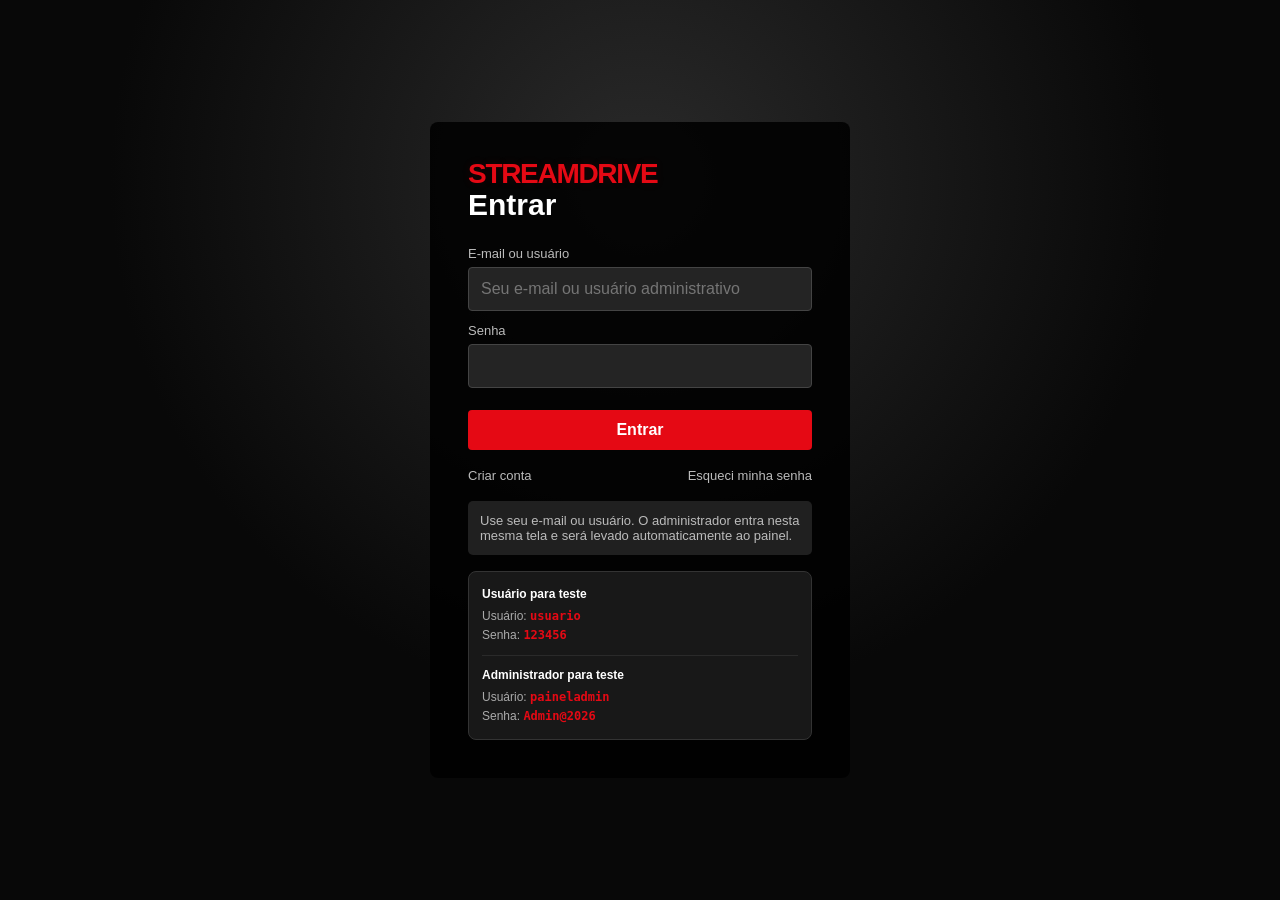
<file: index.html>
<!DOCTYPE html>
<html lang="pt-BR">
<head>
<meta charset="UTF-8">
<meta name="viewport" content="width=device-width, initial-scale=1.0">
<title>StreamDrive</title>
<link rel="stylesheet" href="style.css">
</head>
<body>
<div id="app"></div>
<div id="toast"></div>
<script src="acao.js"></script>
<script src="animacao.js"></script>
<script src="comedia.js"></script>
<script src="series_bates_motel.js"></script>
<script src="series_dr_house.js"></script>
<script src="series_imported.js"></script>
<script src="series_images.js"></script>
<script src="app.js"></script>
</body>
</html>
</file>
<file: style.css>
*{box-sizing:border-box}
:root{--bg:#080808;--panel:#151515;--panel2:#202020;--text:#fff;--muted:#aaa;--red:#e50914;--red2:#b20710}
body{margin:0;background:var(--bg);color:var(--text);font-family:Arial,Helvetica,sans-serif}
button,input,select,textarea{font:inherit}
button{cursor:pointer}
a{color:inherit;text-decoration:none}
.hidden{display:none!important}
.topbar{height:68px;background:rgba(0,0,0,.94);display:flex;align-items:center;gap:24px;padding:0 4%;position:sticky;top:0;z-index:20;border-bottom:1px solid #222}
.logo{font-size:25px;font-weight:900;color:var(--red);letter-spacing:-1px;background:none;border:0;padding:0;cursor:pointer;white-space:nowrap}.logo:hover{filter:brightness(1.18);transform:scale(1.02)}
.nav{display:flex;gap:16px;align-items:center;flex:1}
/* Menus de categorias estilo streaming/Netflix: as categorias são geradas
   automaticamente a partir do catálogo e separadas por Filmes e Séries. */
.main-nav{height:100%}
.nav-menu{position:relative;height:100%;display:flex;align-items:center}
.nav-menu-trigger{height:100%;display:flex;align-items:center;gap:5px!important}
.nav-chevron{font-size:11px;color:#888;transition:transform .2s ease}
.nav-menu:hover .nav-chevron,.nav-menu:focus-within .nav-chevron{transform:rotate(180deg);color:#fff}
.nav-dropdown{
 position:absolute;top:calc(100% + 1px);left:50%;transform:translate(-50%,-8px);
 min-width:230px;max-width:360px;padding:12px;background:rgba(18,18,18,.40);backdrop-filter:blur(12px);-webkit-backdrop-filter:blur(12px);
 border:1px solid #2d2d2d;border-top:2px solid var(--red);border-radius:0 0 7px 7px;
 box-shadow:0 18px 45px rgba(0,0,0,.65);display:grid;grid-template-columns:1fr;
 gap:4px;opacity:0;visibility:hidden;pointer-events:none;transition:opacity .16s ease,transform .16s ease,visibility .16s ease;
 z-index:120;
}
.nav-menu:hover .nav-dropdown,.nav-menu:focus-within .nav-dropdown{
 opacity:1;visibility:visible;pointer-events:auto;transform:translate(-50%,0)
}
.nav-category-item{
 border:0;background:transparent;color:#ddd;text-align:left;padding:11px 10px;border-radius:4px;
 font-size:14px;white-space:nowrap;overflow:hidden;text-overflow:ellipsis
}
.nav-category-item:hover{background:#2a2a2a;color:#fff}
.nav-category-empty{grid-column:1/-1;color:#777;padding:10px;font-size:13px}
@media(max-width:900px){
 .nav-dropdown{left:0;transform:translateY(-8px)}
 .nav-menu:hover .nav-dropdown,.nav-menu:focus-within .nav-dropdown{transform:translateY(0)}
}
.nav button{background:none;border:0;color:#ddd}
.nav button:hover,.nav button.active{color:#fff}
.search{background:#171717;border:1px solid #444;color:#fff;border-radius:4px;padding:10px 12px;width:220px}
.avatar{width:34px;height:34px;border-radius:5px;background:var(--red);display:grid;place-items:center;font-weight:700}

/* Menu lateral de opções */
.top-profile{width:36px;height:36px;padding:0;border:2px solid #333;border-radius:50%;overflow:hidden;background:#222;display:grid;place-items:center;flex:0 0 auto;box-shadow:0 0 0 1px rgba(255,255,255,.04)}
.top-profile img{width:100%;height:100%;object-fit:cover;display:block}
.top-profile span{width:100%;height:100%;display:grid;place-items:center;font-size:13px;font-weight:800;color:#fff;background:#e50914}
.options-btn{width:42px;height:42px;border:1px solid #333;border-radius:7px;background:#171717;display:flex;align-items:center;justify-content:center;gap:3px;padding:0;flex-direction:column}
.options-btn span{width:4px;height:4px;border-radius:50%;background:#fff;display:block}
.options-btn:hover{background:#292929;border-color:#555}
.options-overlay{position:fixed;inset:0;background:rgba(0,0,0,.62);z-index:80;backdrop-filter:blur(2px)}
.options-drawer{position:fixed;top:0;right:0;width:min(340px,88vw);height:100vh;background:#111;border-left:1px solid #333;box-shadow:-20px 0 70px rgba(0,0,0,.65);z-index:90;transform:translateX(105%);transition:transform .25s ease;display:flex;flex-direction:column;padding:22px}
.options-drawer.open{transform:translateX(0)}
.options-drawer-head{display:flex;align-items:center;justify-content:space-between;gap:15px;padding-bottom:20px;border-bottom:1px solid #292929}
.options-drawer-head h2{margin:0;font-size:24px}
.drawer-close{background:transparent;border:0;color:#ddd;font-weight:700;padding:8px 0}
.drawer-close:hover{color:#fff}
.drawer-profile{display:flex;align-items:center;gap:13px;padding:22px 0;border-bottom:1px solid #292929}
.drawer-profile .profile-avatar{width:58px;height:58px;margin:0;border-radius:8px;font-size:18px;flex:0 0 auto}
.drawer-profile .profile-avatar img,.drawer-profile > img{width:58px;height:58px;object-fit:cover;display:block}
.drawer-profile strong{display:block;font-size:16px}
.drawer-profile small{display:block;color:#888;margin-top:4px}
.drawer-option{width:100%;border:0;background:#1a1a1a;color:#fff;text-align:left;border-radius:6px;padding:15px 14px;margin-top:10px;display:flex;align-items:center;gap:12px;font-weight:700}
.drawer-option:hover{background:#292929}
.drawer-logout{margin-top:18px;color:#fff}
.drawer-back{margin-top:auto;background:#222;color:#ddd}
.drawer-back:hover{background:#333}
@media(max-width:700px){.topbar{gap:10px;padding:0 3%}.nav{display:none}.search{width:auto;flex:1;min-width:80px}.top-profile{width:34px;height:34px}.options-btn{width:38px;height:38px}}
.hero{min-height:640px;position:relative;overflow:hidden;background:#080808}
.hero-preview{min-height:640px;padding:90px 5% 55px;display:flex;align-items:end;justify-content:space-between;gap:30px;position:relative;overflow:hidden;background:#080808 url('https://images.unsplash.com/photo-1485846234645-a62644f84728?auto=format&fit=crop&w=1800&q=85') center/cover no-repeat;animation:heroPreviewIn .45s ease}
.hero-preview-video{position:absolute;inset:0;width:100%;height:100%;object-fit:cover;display:block;pointer-events:none;background:#080808}
.hero-preview-overlay{position:absolute;inset:0;z-index:1;background:linear-gradient(90deg,#080808 0%,rgba(8,8,8,.88) 28%,rgba(8,8,8,.28) 68%,#080808 100%),linear-gradient(0deg,#080808 0%,transparent 55%)}
.hero-content{max-width:650px;position:relative;z-index:2}
.preview-label{display:inline-flex;align-items:center;gap:8px;color:#fff;font-size:12px;font-weight:800;letter-spacing:1.5px;margin-bottom:12px}
.preview-dot{width:8px;height:8px;border-radius:50%;background:#e50914;box-shadow:0 0 12px rgba(229,9,20,.8)}
.preview-badge{position:relative;z-index:2;align-self:flex-end;margin:0 4% 0 0;display:flex;flex-direction:column;gap:5px;min-width:190px;padding:12px 16px;border-left:3px solid #e50914;background:rgba(0,0,0,.58);backdrop-filter:blur(5px);border-radius:3px;color:#fff;box-shadow:0 8px 30px rgba(0,0,0,.35)}
.preview-badge span{font-size:10px;letter-spacing:2px;color:#bbb;font-weight:800}
.preview-badge strong{font-size:15px;white-space:nowrap;overflow:hidden;text-overflow:ellipsis}
@keyframes heroPreviewIn{from{opacity:.35;transform:scale(1.02)}to{opacity:1;transform:scale(1)}}
.kicker{color:#bbb;text-transform:uppercase;font-size:13px;letter-spacing:2px}
.hero h1{font-size:48px;margin:10px 0}
.hero p{font-size:17px;color:#ddd;line-height:1.55}
.btn{border:0;border-radius:4px;padding:11px 18px;font-weight:700}
.btn-red{background:var(--red);color:#fff}
.btn-light{background:#fff;color:#111}
.btn-dark{background:#333;color:#fff}
.actions{display:flex;gap:10px;flex-wrap:wrap}
.container{padding:30px 4% 60px}
.section-title{font-size:21px;margin:28px 0 14px}
.cards{display:grid;grid-template-columns:repeat(auto-fill,minmax(170px,1fr));gap:15px}
.card{background:#151515;border-radius:5px;overflow:hidden;transition:.2s;min-width:0}
.card:hover{transform:scale(1.03);background:#202020}
.poster{width:100%;aspect-ratio:2/3;object-fit:cover;background:#222}
.card-body{padding:11px}
.card-title{font-weight:700;white-space:nowrap;overflow:hidden;text-overflow:ellipsis}
.meta{color:var(--muted);font-size:12px;margin-top:6px}
.card-actions{display:flex;gap:6px;margin-top:9px}
.small-btn{background:#333;border:0;color:#fff;border-radius:3px;padding:7px 9px;font-size:12px}
.login-page{min-height:100vh;display:grid;place-items:center;background:radial-gradient(circle at 50% 20%,#2a2a2a,#080808 55%)}
.login-box{width:min(420px,92vw);background:rgba(0,0,0,.88);padding:38px;border-radius:8px}
.login-box h1{font-size:30px;margin:0 0 24px}
.field{margin:12px 0}
.field label{display:block;color:#bbb;font-size:13px;margin-bottom:6px}
.field input,.field select,.field textarea{width:100%;background:#242424;border:1px solid #444;color:#fff;border-radius:4px;padding:12px}
.login-box .btn{width:100%;margin-top:10px}
.login-links{display:flex;justify-content:space-between;gap:8px;margin-top:18px;font-size:13px;color:#bbb}
.login-links button{background:none;border:0;color:#bbb;padding:0}
.login-links button:hover{color:#fff}
.notice{background:#202020;border-radius:5px;padding:12px;color:#bbb;font-size:13px;margin-top:18px}
.modal{position:fixed;inset:0;background:rgba(0,0,0,.75);z-index:50;display:grid;place-items:center;padding:20px}
.modal-box{background:#181818;width:min(760px,95vw);max-height:90vh;overflow:auto;border-radius:8px;padding:24px}
.modal-head{display:flex;justify-content:space-between;align-items:center}
.close{background:#333;border:0;color:#fff;border-radius:50%;width:34px;height:34px}
.detail{display:grid;grid-template-columns:220px 1fr;gap:24px}
.detail img{width:100%;border-radius:5px}
.video{width:100%;aspect-ratio:16/9;border:0;border-radius:5px;background:#000}
.profile-grid{display:grid;grid-template-columns:repeat(auto-fill,minmax(150px,1fr));gap:18px}
.profile{background:#1c1c1c;border:1px solid #333;border-radius:7px;padding:18px;text-align:center;cursor:pointer}
.profile-avatar{width:110px;height:110px;border-radius:8px;background:#242424;display:grid;place-items:center;font-size:30px;font-weight:800;margin:auto auto 12px;overflow:hidden}.profile-avatar img,.profile-preview-large img,.avatar-option img{width:100%;height:100%;object-fit:cover;display:block}
.admin-wrap{padding:30px 4%}
.admin-grid{display:grid;grid-template-columns:1fr 1.5fr;gap:22px}
.panel{background:var(--panel);border:1px solid #292929;border-radius:7px;padding:20px}
.table-wrap{overflow:auto}
table{width:100%;border-collapse:collapse}
th,td{padding:11px 8px;border-bottom:1px solid #303030;text-align:left;vertical-align:middle}
th{color:#bbb;font-size:13px}
td{font-size:14px}
.status{padding:7px 10px;background:#202020;border-radius:4px;color:#bbb}
.empty{padding:35px;color:#888;text-align:center;background:#111;border-radius:6px}
.footer{padding:30px 4%;color:#777;border-top:1px solid #222}
@media(max-width:800px){.nav{display:none}.search{width:150px}.hero{min-height:500px}.hero h1{font-size:34px}.detail{grid-template-columns:1fr}.admin-grid{grid-template-columns:1fr}}

/* Gerenciador de séries e episódios */
.series-manager{margin-top:18px;padding:16px;background:#111;border:1px solid #303030;border-radius:7px}
.manager-head,.season-head,.episode-editor-head{display:flex;justify-content:space-between;align-items:center;gap:12px}
.manager-head h3{margin:0}
.form-help{color:#999;font-size:13px;line-height:1.5}
.season-editor{margin-top:14px;padding:14px;background:#1b1b1b;border:1px solid #383838;border-radius:6px}
.season-head{padding-bottom:10px;border-bottom:1px solid #303030}
.season-head label{display:block;color:#bbb;font-size:12px;margin-bottom:5px}
.season-number{width:130px;background:#242424;border:1px solid #444;color:#fff;border-radius:4px;padding:9px}
.episodes-editor{display:grid;gap:10px;margin:12px 0}
.episode-editor{padding:12px;background:#242424;border:1px solid #3a3a3a;border-radius:5px}
.episode-editor-head{margin-bottom:10px}
.episode-editor-head b{color:#ddd}
.episode-fields{display:grid;grid-template-columns:120px 1fr;gap:10px}
.episode-editor label{display:block;color:#bbb;font-size:12px;margin-bottom:5px}
.episode-editor input,.episode-editor textarea{width:100%;background:#181818;border:1px solid #444;color:#fff;border-radius:4px;padding:10px}
.danger-btn{background:#4a2020}
.series-detail{display:grid;grid-template-columns:220px 1fr;gap:24px;margin-top:20px}
.series-poster{width:100%;border-radius:5px;display:block}
.series-synopsis{color:#ddd;line-height:1.6}
.series-controls{display:flex;gap:12px;align-items:end;margin-bottom:14px}
.series-controls label{display:block;color:#bbb;font-size:13px}
.series-controls select{display:block;margin-top:6px;min-width:190px;background:#242424;border:1px solid #444;color:#fff;border-radius:4px;padding:10px}
.episode-list{display:grid;gap:7px;max-height:260px;overflow:auto;margin-bottom:16px}
.episode-item{display:grid;grid-template-columns:72px 1fr;text-align:left;gap:8px;background:#222;border:1px solid #333;color:#ddd;border-radius:5px;padding:10px 12px}
.episode-item:hover,.episode-item.active{background:#333;border-color:#666;color:#fff}
.episode-number{font-weight:700;color:#bbb}
.episode-name{white-space:nowrap;overflow:hidden;text-overflow:ellipsis}
.episode-selected{padding-top:8px}
.episode-selected h3{margin:6px 0 8px}
.episode-selected p{color:#bbb;line-height:1.5}
@media(max-width:800px){
 .series-detail{grid-template-columns:1fr}
 .series-poster{max-width:220px}
 .episode-fields{grid-template-columns:1fr}
 .manager-head,.season-head{align-items:flex-start;flex-direction:column}
}

/* Gerenciamento de perfis e avatares */
.profile-page{min-height:100vh;background:radial-gradient(circle at 50% 10%,#222,#080808 55%);padding:24px 4% 60px}
.profile-page-head{display:flex;align-items:center;justify-content:space-between;gap:15px;margin-bottom:45px}
.profile-page-head .logo{margin:auto}
.profile-page-body{width:min(900px,100%);margin:auto;text-align:center}
.profile-page-body h1{font-size:38px;margin:0 0 8px}
.profile-subtitle{color:#aaa;margin:0 0 30px}
.profile-actions{margin:25px 0}
.profile-manage{position:relative;padding:20px 14px}
.profile-manage:hover{transform:translateY(-2px)}
.profile-card-actions{display:flex;gap:6px;justify-content:center;flex-wrap:wrap;margin-top:14px}
.profile-editor{max-width:760px;margin:25px auto 0;text-align:left;background:#111;border:1px solid #333;border-radius:10px;padding:24px;box-shadow:0 20px 70px rgba(0,0,0,.55)}
.profile-editor-head{display:grid;grid-template-columns:auto 1fr auto;align-items:center;gap:16px;margin-bottom:18px}.profile-editor-head h2{text-align:center}.editor-back{background:transparent;border:0;color:#fff;font-size:15px;cursor:pointer;padding:8px 0}.profile-preview-large{width:130px;height:130px;border-radius:10px;background:#222;margin:5px auto 20px;overflow:hidden;display:grid;place-items:center;font-size:34px;font-weight:800}
.profile-editor-head h2{margin:0}
.close-editor{background:#333;border:0;color:#fff;border-radius:50%;width:32px;height:32px;font-size:20px}
.avatar-label{display:block;color:#bbb;font-size:13px;margin:18px 0 8px}
.avatar-picker{display:grid;grid-template-columns:repeat(auto-fill,minmax(86px,1fr));gap:12px}.avatar-option{height:86px;overflow:hidden;display:grid;place-items:center}
.avatar-option{border:1px solid #3a3a3a;background:#242424;border-radius:8px;font-size:22px;transition:.15s;cursor:pointer}
.avatar-option:hover,.avatar-option.selected{border-color:#fff;background:#333;transform:scale(1.04)}
.profile-editor-actions{display:flex;gap:10px;margin-top:20px}
.profile-editor-actions .btn{flex:1}
.danger-btn{background:#4a2020!important}

/* Acesso direto ao player pelas miniaturas */
.poster-clickable{cursor:pointer}
.poster-clickable:hover{filter:brightness(1.08)}
.player-head{gap:18px}
.modal-back{background:#333;border:0;color:#fff;border-radius:5px;padding:10px 14px;font-weight:700;cursor:pointer;white-space:nowrap}
.modal-back:hover{background:#444}
.player-wrap{margin-top:18px;background:#000;border-radius:7px;overflow:hidden}
.video-large{display:block;width:100%;min-height:420px;aspect-ratio:16/9}
.player-empty{min-height:300px;display:grid;place-items:center;margin:0;border-radius:0}
.player-info{display:grid;grid-template-columns:110px 1fr;gap:18px;margin-top:18px;align-items:start}
.player-info img{width:110px;height:160px;object-fit:cover;border-radius:5px}
@media(max-width:700px){.player-head{align-items:flex-start}.modal-back{font-size:12px;padding:8px 10px}.video-large{min-height:240px}.player-info{grid-template-columns:80px 1fr}.player-info img{width:80px;height:115px}}

/* Player em estilo Netflix */
.modal-player-mode{padding:0!important;background:#000!important;place-items:stretch!important}
.modal-player-mode .netflix-player-box{width:100vw;max-width:none;height:100vh;max-height:none;padding:0;border-radius:0;background:#000;overflow:hidden}
.netflix-player{position:relative;width:100%;height:100%;min-height:100vh;background:#000;overflow:hidden}
.netflix-video{position:absolute;inset:0;background:#000;display:grid;place-items:center}
.netflix-video .video-large{width:100%;height:100%;min-height:0;aspect-ratio:auto;border:0;border-radius:0;background:#000}
.netflix-video .player-empty{width:100%;height:100%;min-height:100%;background:#111}
.netflix-gradient{position:absolute;inset:0;pointer-events:none;background:linear-gradient(to bottom,rgba(0,0,0,.72) 0%,rgba(0,0,0,.18) 18%,rgba(0,0,0,0) 45%,rgba(0,0,0,.25) 60%,rgba(0,0,0,.96) 100%)}
.netflix-back{position:absolute;z-index:20;top:28px;right:5%;background:rgba(0,0,0,.62);backdrop-filter:blur(6px);border:1px solid rgba(255,255,255,.25);color:#fff;border-radius:50px;padding:11px 18px;font-size:15px;font-weight:700;cursor:pointer;transition:opacity .25s ease,visibility .25s ease,background .2s ease,transform .2s ease}
.netflix-back:focus-visible{outline:2px solid #fff;outline-offset:3px}
.netflix-player-hotzone{display:none}
/* Captura movimento somente quando o player está oculto. Isso permite
   revelar os controles mesmo quando o vídeo é um iframe externo. */
.netflix-player-motion-capture{display:none;position:absolute;inset:0;z-index:19;background:transparent;cursor:default}
.netflix-player.player-motion-capture .netflix-player-motion-capture{display:block}
.netflix-back:hover{background:rgba(255,255,255,.16);transform:translateX(-2px)}
.netflix-details{position:absolute;z-index:4;left:5%;bottom:7%;width:min(650px,88vw);color:#fff;text-shadow:0 2px 8px rgba(0,0,0,.75)}
.netflix-details h1{font-size:clamp(28px,4vw,52px);line-height:1.05;margin:7px 0 12px;font-weight:800}
.netflix-kicker{font-size:13px;letter-spacing:2px;font-weight:800;color:#ddd;text-transform:uppercase}
.netflix-meta{color:#ddd;font-size:14px;font-weight:700;margin-bottom:12px}
.netflix-details p{color:#eee;line-height:1.55;font-size:15px;max-width:620px;margin:0 0 18px}
.netflix-list-btn{background:#fff;color:#111;border:0;border-radius:5px;padding:11px 17px;font-weight:800;cursor:pointer;box-shadow:0 3px 12px rgba(0,0,0,.4)}
.netflix-list-btn:hover{background:#ddd}
@media(max-width:700px){
 .netflix-back{top:16px;right:16px;font-size:13px;padding:9px 14px}
 .netflix-player-hotzone{height:85px}
 .netflix-details{left:6%;bottom:5%;width:88vw}
 .netflix-details h1{font-size:28px}
 .netflix-details p{font-size:13px;max-height:82px;overflow:hidden}
}

/* Interface do player: desaparece quando o vídeo fica parado e volta ao mover o mouse */
.netflix-ui{opacity:1;visibility:visible;transition:opacity .25s ease,visibility .25s ease}
.netflix-player.player-ui-hidden .netflix-ui{opacity:0;visibility:hidden;pointer-events:none}
.netflix-player.player-ui-hidden{cursor:none}
.netflix-player.player-ui-hidden .netflix-player-motion-capture{cursor:default}
@media (hover:none){.netflix-player.player-ui-hidden{cursor:auto}.netflix-player-motion-capture{display:none!important}}

/* Fileiras de categorias da Home — visual inspirado em streaming/Netflix */
/* Fileira dinâmica de títulos reproduzidos recentemente */
.recently-watched-row{margin-bottom:42px}
.recently-watched-row .section-title::before{content:"↻";display:inline-block;margin-right:8px;color:#e50914;font-size:.9em}

.category-row{position:relative;margin:0 0 38px}
.section-heading{display:flex;align-items:center;justify-content:space-between;gap:16px;margin-bottom:14px}
.section-heading .section-title{margin:0;font-size:22px;font-weight:800;letter-spacing:-.2px}
.category-arrows{display:flex;gap:7px;opacity:0;transform:translateY(3px);pointer-events:none;transition:opacity .2s ease,transform .2s ease}
.category-row:hover .category-arrows,.category-row:focus-within .category-arrows{opacity:1;transform:translateY(0);pointer-events:auto}
.carousel-arrow{width:40px;height:40px;border:1px solid rgba(255,255,255,.18);background:rgba(18,18,18,.9);color:#fff;border-radius:5px;font-size:29px;line-height:1;display:grid;place-items:center;transition:.18s ease;box-shadow:0 5px 18px rgba(0,0,0,.35)}
.carousel-arrow:hover:not(:disabled){background:#e50914;border-color:#e50914;transform:scale(1.06)}
.carousel-arrow:disabled{opacity:.28;cursor:not-allowed}
.category-viewport{overflow:visible;width:100%;position:relative}
.category-viewport:before,.category-viewport:after{content:"";position:absolute;top:0;bottom:0;width:42px;z-index:4;pointer-events:none;opacity:0;transition:opacity .2s ease}
.category-viewport:before{left:0;background:linear-gradient(90deg,var(--bg),transparent)}
.category-viewport:after{right:0;background:linear-gradient(270deg,var(--bg),transparent)}
.category-row:hover .category-viewport:before,.category-row:hover .category-viewport:after{opacity:.45}
.category-carousel{display:flex;width:100%;transition:transform .32s cubic-bezier(.2,.7,.2,1);will-change:transform}
.carousel-page{flex:0 0 100%;display:grid;grid-template-columns:repeat(9,minmax(0,1fr));gap:16px}
.carousel-page .card{min-width:0;position:relative;z-index:1;box-shadow:0 3px 12px rgba(0,0,0,.25);transition:transform .22s ease,box-shadow .22s ease,background .22s ease}
.carousel-page .card:hover{transform:scale(1.075);z-index:8;box-shadow:0 16px 35px rgba(0,0,0,.65);background:#202020}
.carousel-page .card .poster{transition:transform .28s ease,filter .22s ease}
.carousel-page .card:hover .poster{transform:scale(1.035);filter:brightness(1.08)}
.category-more-wrap{text-align:right;margin-top:10px}
.category-more{background:transparent;border:0;color:#bbb;font-size:14px;font-weight:800;padding:6px 2px;cursor:pointer;transition:color .18s ease,transform .18s ease}
.category-more:hover{color:#fff;text-decoration:underline;transform:translateX(2px)}
.category-page-container{padding-top:25px}
.category-page{padding:5px 0 45px}
.category-page-head{display:flex;align-items:flex-start;gap:24px;margin-bottom:28px}
.category-page-head h1{font-size:clamp(30px,4vw,46px);margin:4px 0 5px}
.category-page-head p{margin:0;color:#999}
.netflix-kicker{color:#e50914;font-size:11px;font-weight:900;letter-spacing:2px}
.category-back{border:1px solid #444;background:#181818;color:#fff;border-radius:5px;padding:11px 16px;font-weight:700;white-space:nowrap}
.category-back:hover{background:#292929}
.category-all-grid{display:grid;grid-template-columns:repeat(6,minmax(0,1fr));gap:18px}
@media(max-width:1400px){
 .carousel-page{grid-template-columns:repeat(7,minmax(0,1fr))}
 .category-all-grid{grid-template-columns:repeat(5,minmax(0,1fr))}
}
@media(max-width:1100px){
 .carousel-page{grid-template-columns:repeat(5,minmax(0,1fr))}
 .category-all-grid{grid-template-columns:repeat(4,minmax(0,1fr))}
}
@media(max-width:800px){
 .carousel-page{grid-template-columns:repeat(3,minmax(0,1fr));gap:10px}
 .category-all-grid{grid-template-columns:repeat(3,minmax(0,1fr));gap:12px}
 .category-page-head{gap:14px}
}
@media(max-width:500px){
 .section-heading{margin-bottom:10px}
 .carousel-arrow{width:34px;height:34px;font-size:24px}
 .carousel-page{grid-template-columns:repeat(2,minmax(0,1fr));gap:9px}
 .category-all-grid{grid-template-columns:repeat(2,minmax(0,1fr));gap:10px}
 .category-page-head{flex-direction:column}
 .category-back{align-self:flex-start}
}


/* Prévia principal: maior, com várias opções e navegação lateral */
.hero-preview{
  min-height:640px;
  padding-bottom:55px;
}
.hero-preview-arrow{
  position:absolute;
  z-index:5;
  top:50%;
  transform:translateY(-50%);
  width:48px;
  height:82px;
  border:1px solid rgba(255,255,255,.16);
  background:rgba(0,0,0,.42);
  color:#fff;
  border-radius:5px;
  font-size:52px;
  line-height:1;
  display:grid;
  place-items:center;
  cursor:pointer;
  opacity:.55;
  transition:opacity .2s,background .2s,transform .2s;
  backdrop-filter:blur(5px);
}
.hero-preview-arrow:hover{
  opacity:1;
  background:rgba(0,0,0,.68);
  transform:translateY(-50%) scale(1.04);
}
.hero-preview-prev{left:20px}
.hero-preview-next{right:20px}
.hero-dots{
  position:absolute;
  z-index:6;
  left:50%;
  bottom:18px;
  transform:translateX(-50%);
  display:flex;
  gap:7px;
  align-items:center;
}
.hero-dot{
  width:8px;
  height:8px;
  padding:0;
  border:0;
  border-radius:50%;
  background:rgba(255,255,255,.42);
  cursor:pointer;
  transition:.2s;
}
.hero-dot.active{
  width:25px;
  border-radius:5px;
  background:#fff;
}
.preview-badge{
  align-self:flex-end;
  margin-bottom:0;
  transform:translateY(0);
}
.category-more-wrap{
  display:flex;
  justify-content:flex-end;
  align-items:center;
  margin-top:14px;
  padding:8px 2px 0;
}
.category-more{
  min-width:100px;
  padding:9px 15px;
  border:1px solid rgba(255,255,255,.18);
  border-radius:4px;
  background:#1b1b1b;
  color:#ddd;
  font-size:13px;
  font-weight:800;
  cursor:pointer;
  transition:.18s ease;
}
.category-more:hover{
  background:#e50914;
  border-color:#e50914;
  color:#fff;
  transform:translateY(-1px);
}
@media(max-width:800px){
  .hero,.hero-preview{min-height:560px}
  .hero-preview{padding:70px 10% 55px}
  .hero-preview-arrow{width:38px;height:62px;font-size:40px}
  .hero-preview-prev{left:8px}.hero-preview-next{right:8px}
  .preview-badge{display:none}
}

/* Prévias das categorias: ao passar o mouse, o card cresce e mostra a prévia */
.category-preview-card{overflow:visible!important}
.category-preview-card .card-media{position:relative;aspect-ratio:2/3;overflow:hidden;background:#111;cursor:pointer;border-radius:4px 4px 0 0}
.category-preview-card .card-media .poster{position:absolute;inset:0;width:100%;height:100%;object-fit:cover;display:block;transition:opacity .25s ease,transform .35s ease,filter .25s ease}
.card-preview-video{position:absolute;inset:0;width:100%;height:100%;object-fit:cover;display:block;opacity:0;transition:opacity .25s ease;z-index:2;background:#111}
.card-preview-shade{position:absolute;inset:0;z-index:3;background:linear-gradient(0deg,rgba(0,0,0,.92),rgba(0,0,0,.08) 55%,rgba(0,0,0,.18));opacity:0;transition:opacity .22s ease;pointer-events:none}
.card-preview-info{position:absolute;z-index:5;left:12px;right:12px;bottom:12px;display:flex;flex-direction:column;gap:4px;opacity:0;transform:translateY(8px);transition:opacity .22s ease,transform .22s ease;color:#fff;text-shadow:0 2px 8px #000;pointer-events:none}
.card-preview-info span{font-size:9px;font-weight:900;letter-spacing:1.5px;color:#fff}
.card-preview-info strong{font-size:15px;line-height:1.15}
.card-preview-info small{font-size:11px;color:#ddd;white-space:nowrap;overflow:hidden;text-overflow:ellipsis}
.category-preview-card:hover{transform:scale(1.13)!important;z-index:20!important;box-shadow:0 18px 42px rgba(0,0,0,.75)!important;background:#181818}
.category-preview-card:hover .card-media{box-shadow:0 0 0 1px rgba(255,255,255,.08)}
.category-preview-card:hover .card-media .poster{transform:scale(1.025);filter:brightness(.72)}
.category-preview-card:hover .card-preview-video{opacity:1}
.category-preview-card:hover .card-preview-shade,.category-preview-card:hover .card-preview-info{opacity:1}
.category-preview-card:hover .card-preview-info{transform:translateY(0)}
.category-preview-card .card-body{position:relative;z-index:7}
@media (hover:none){
 .category-preview-card:hover{transform:none!important}
 .card-preview-info,.card-preview-shade,.card-preview-play{display:none}
}


/* Prévias nas categorias, inspiradas em cards de streaming */
.category-preview-card{overflow:visible!important}
.category-preview-card .card-media{position:relative;aspect-ratio:2/3;overflow:hidden;background:#111;cursor:pointer;border-radius:4px 4px 0 0}
.category-preview-card .card-media .poster{position:absolute;inset:0;width:100%;height:100%;object-fit:cover;display:block;transition:opacity .25s ease,transform .35s ease,filter .25s ease}
.card-preview-video{position:absolute;inset:0;width:100%;height:100%;object-fit:cover;display:block;opacity:0;transition:opacity .25s ease;z-index:2;background:#111}
.card-preview-shade{position:absolute;inset:0;z-index:3;background:linear-gradient(0deg,rgba(0,0,0,.92),rgba(0,0,0,.08) 55%,rgba(0,0,0,.18));opacity:0;transition:opacity .22s ease;pointer-events:none}
.card-preview-info{position:absolute;z-index:5;left:12px;right:12px;bottom:12px;display:flex;flex-direction:column;gap:4px;opacity:0;transform:translateY(8px);transition:opacity .22s ease,transform .22s ease;color:#fff;text-shadow:0 2px 8px #000;pointer-events:none}
.card-preview-info span{font-size:9px;font-weight:900;letter-spacing:1.5px;color:#fff}
.card-preview-info strong{font-size:15px;line-height:1.15}
.card-preview-info small{font-size:11px;color:#ddd;white-space:nowrap;overflow:hidden;text-overflow:ellipsis}
.card-preview-play{position:absolute;z-index:6;right:10px;bottom:10px;width:34px;height:34px;border-radius:50%;display:grid;place-items:center;background:rgba(255,255,255,.95);color:#111;font-size:14px;opacity:0;transform:scale(.85);transition:opacity .22s ease,transform .22s ease;box-shadow:0 4px 15px rgba(0,0,0,.45);pointer-events:none}
.category-preview-card:hover{transform:scale(1.13)!important;z-index:20!important;box-shadow:0 18px 42px rgba(0,0,0,.75)!important;background:#181818}
.category-preview-card:hover .card-media .poster{transform:scale(1.025);filter:brightness(.72)}
.category-preview-card:hover .card-preview-video{opacity:1}
.category-preview-card:hover .card-preview-shade,.category-preview-card:hover .card-preview-info{opacity:1}
.category-preview-card:hover .card-preview-info{transform:translateY(0)}
@media (hover:none){
 .category-preview-card:hover{transform:none!important}
 .card-preview-info,.card-preview-shade,.card-preview-play{display:none}
}
.nav-category-home{font-weight:800;color:#fff;border-bottom:1px solid #333;border-radius:0;padding-bottom:12px;margin-bottom:3px}
.nav-category-home:hover{background:rgba(255,255,255,.10)}

/* V2.8 - menus de categorias com abertura por hover e clique */
.nav-menu.open .nav-dropdown{opacity:1;visibility:visible;pointer-events:auto;transform:translate(-50%,0)}
.nav-menu.open .nav-chevron{transform:rotate(180deg);color:#fff}
.nav-menu.open{z-index:130}
.nav-menu.open .nav-menu-trigger{color:#fff}

/* Prévia grande dentro da página de cada categoria */
.category-page-preview{margin:0 0 34px;border-radius:8px;overflow:hidden;background:#111;box-shadow:0 15px 45px rgba(0,0,0,.45)}
.category-page-preview-media{position:relative;min-height:390px;overflow:hidden;background:#111}
.category-page-preview-video,.category-page-preview-fallback{position:absolute;inset:0;width:100%;height:100%;object-fit:cover;display:block}
.category-page-preview-fallback{display:none}
.category-page-preview-shade{position:absolute;inset:0;background:linear-gradient(90deg,rgba(0,0,0,.88) 0%,rgba(0,0,0,.52) 38%,rgba(0,0,0,.12) 75%,rgba(0,0,0,.5) 100%),linear-gradient(0deg,rgba(0,0,0,.78),transparent 58%);z-index:2}
.category-page-preview-copy{position:absolute;z-index:3;left:5%;bottom:34px;max-width:540px;text-shadow:0 2px 12px #000}
.category-page-preview-copy span{font-size:11px;letter-spacing:2px;font-weight:900;color:#ddd}
.category-page-preview-copy h2{font-size:clamp(28px,4vw,48px);margin:7px 0 10px}
.category-page-preview-copy p{color:#ddd;line-height:1.5;max-width:520px;margin:0 0 18px}
@media(max-width:700px){.category-page-preview-media{min-height:300px}.category-page-preview-copy{left:22px;right:22px;bottom:22px}.category-page-preview-copy p{display:none}}

/* V2.9 — navegação de categorias mais próxima da experiência Netflix */
.topbar{z-index:200;background:rgba(8,8,8,.96);box-shadow:0 2px 18px rgba(0,0,0,.35)}
.nav-menu{z-index:210}
.nav-dropdown{z-index:9999;left:0;transform:translateY(-8px);min-width:250px;max-height:70vh;overflow-y:auto;background:rgba(18,18,18,.40);}
.nav-menu:hover .nav-dropdown,.nav-menu:focus-within .nav-dropdown,.nav-menu.open .nav-dropdown{transform:translateY(0)}
.nav-category-item{width:100%;display:block;text-align:left;cursor:pointer}
.category-page-topbar{display:flex;align-items:center;gap:18px;margin:0 0 14px;min-height:44px}
.category-breadcrumb{color:#888;font-size:12px;letter-spacing:.5px;white-space:nowrap;overflow:hidden;text-overflow:ellipsis}
.category-back{cursor:pointer;background:rgba(35,35,35,.92);border:1px solid rgba(255,255,255,.18);color:#fff;border-radius:4px;padding:10px 16px;font-weight:800;transition:.18s ease}
.category-back:hover{background:#e50914;border-color:#e50914;transform:translateX(-2px)}
.category-page-preview{margin-top:0}
.category-page-head{margin-top:28px}
@media(max-width:700px){
 .topbar{gap:10px;padding:0 3%}.nav{gap:7px}.nav button{font-size:12px}.search{width:125px}
 .nav-dropdown{left:0;min-width:220px;max-width:80vw}
 .category-page-topbar{gap:10px}.category-breadcrumb{font-size:10px}
}


/* V2.10 — botão Voltar fixado visualmente no topo da página de categoria */
.category-page-container{padding-top:18px}
.category-page-topbar-primary{position:relative;z-index:20;display:flex;align-items:center;gap:10px;width:100%;padding:10px 0 14px;margin:0 0 12px;background:transparent}
.category-page-topbar-primary .category-back,.category-home-top{height:42px;display:inline-flex;align-items:center;justify-content:center;gap:6px}
.category-home-top{cursor:pointer;background:rgba(229,9,20,.92);border:1px solid rgba(255,255,255,.12);color:#fff;border-radius:4px;padding:10px 16px;font-weight:800;transition:.18s ease}
.category-home-top:hover{background:#b20710;transform:translateY(-1px)}
.category-page-topbar-primary .category-breadcrumb{margin-left:4px}
@media(max-width:700px){.category-page-topbar-primary{flex-wrap:wrap}.category-page-topbar-primary .category-breadcrumb{width:100%;order:3;margin-top:2px}}
/* V2.11 — categoria encostada à barra superior, com ações sobre a prévia */
.category-page-container{padding-top:0!important;padding-left:4%;padding-right:4%}
.category-page{padding:0 0 45px!important;position:relative}
.category-page-topbar-primary{position:absolute!important;top:18px;left:0;right:0;z-index:15;display:flex;align-items:center;gap:10px;padding:0 4%;pointer-events:none}
.category-page-topbar-primary .category-back,
.category-page-topbar-primary .category-home-top{pointer-events:auto}
.category-page-topbar-primary .category-breadcrumb{margin-left:auto;color:rgba(255,255,255,.78);font-size:12px;font-weight:700;letter-spacing:1px;text-shadow:0 2px 8px #000;background:rgba(0,0,0,.34);backdrop-filter:blur(5px);padding:9px 12px;border-radius:4px}
.category-page-topbar-primary .category-back,
.category-page-topbar-primary .category-home-top{border:1px solid rgba(255,255,255,.25);background:rgba(18,18,18,.72);color:#fff;border-radius:4px;padding:10px 15px;font-weight:800;box-shadow:0 5px 18px rgba(0,0,0,.35);backdrop-filter:blur(8px)}
.category-page-topbar-primary .category-back:hover,
.category-page-topbar-primary .category-home-top:hover{background:rgba(45,45,45,.88);border-color:rgba(255,255,255,.42)}
.category-page-preview{margin:0!important;padding:0!important}
.category-page-preview-media{position:relative;width:100%;height:min(72vh,720px);min-height:520px;overflow:hidden;background:#080808}
.category-page-preview-video,.category-page-preview-fallback{position:absolute;inset:0;width:100%;height:100%;object-fit:cover}
.category-page-preview-shade{position:absolute;inset:0;background:linear-gradient(180deg,rgba(0,0,0,.46) 0%,rgba(0,0,0,0) 24%,rgba(0,0,0,.12) 55%,#080808 100%),linear-gradient(90deg,rgba(0,0,0,.78),rgba(0,0,0,.08) 65%,rgba(0,0,0,.48));z-index:2}
.category-page-preview-copy{position:absolute;z-index:4;left:4%;bottom:58px;max-width:650px;text-shadow:0 2px 12px #000}
.category-page-preview-copy span{color:#fff;font-size:12px;font-weight:900;letter-spacing:2px}
.category-page-preview-copy h2{font-size:clamp(30px,4vw,54px);margin:8px 0}
.category-page-preview-copy p{color:#eee;line-height:1.5;max-width:580px}
.category-page-head{margin-top:0!important;padding-top:28px}
@media(max-width:700px){
 .category-page-container{padding-left:0!important;padding-right:0!important}
 .category-page-topbar-primary{padding:0 4%;top:12px;flex-wrap:wrap}
 .category-page-topbar-primary .category-breadcrumb{display:none}
 .category-page-preview-media{height:62vh;min-height:430px}
 .category-page-preview-copy{left:5%;right:5%;bottom:35px}
 .category-page-preview-copy h2{font-size:30px}
}

/* V2.12 — remove o espaço vazio do hero na página de categoria. O hero da Home permanece intacto. */
#hero.category-mode-hidden{display:none!important;min-height:0!important;height:0!important;margin:0!important;padding:0!important;overflow:hidden!important}
.category-page-container{padding-top:0!important}
.category-page{margin-top:0!important}
.category-page-preview{margin-top:0!important}

/* Prévia da Home: vídeo/iframe ocupa toda a área do destaque */
.hero-preview-video.hero-preview-frame{width:100%;height:100%;border:0;display:block;object-fit:cover;background:#000;}

/* V2.16 — menus de categorias: bordas totalmente transparentes */
.nav-dropdown{
  border:1px solid transparent !important;
  border-top:2px solid transparent !important;
  outline:none !important;
  box-shadow:0 18px 45px rgba(0,0,0,.45) !important;
}
.nav-dropdown:focus,
.nav-dropdown:focus-visible,
.nav-category-item:focus,
.nav-category-item:focus-visible{
  outline:none !important;
}


/* === PLAYER STREAMDRIVE / EXPERIÊNCIA DE STREAMING === */
.modal.modal-player-mode{
  display:grid!important;
  position:fixed!important;
  inset:0!important;
  padding:0!important;
  margin:0!important;
  z-index:9999!important;
  background:#000!important;
  overflow:hidden!important;
}
.modal-player-mode .netflix-player-box{
  position:relative!important;
  width:100vw!important;
  height:100vh!important;
  max-width:none!important;
  max-height:none!important;
  margin:0!important;
  padding:0!important;
  border-radius:0!important;
  background:#000!important;
  overflow:hidden!important;
}
.netflix-player{
  position:relative!important;
  width:100%!important;
  height:100%!important;
  min-height:100vh!important;
  background:#000!important;
  overflow:hidden!important;
}
.netflix-video{
  position:absolute!important;
  inset:0!important;
  z-index:1!important;
  display:flex!important;
  align-items:center!important;
  justify-content:center!important;
  background:#000!important;
}
.netflix-video .video-large{
  display:block!important;
  width:100%!important;
  height:100%!important;
  max-width:none!important;
  max-height:none!important;
  min-height:0!important;
  margin:0!important;
  border:0!important;
  border-radius:0!important;
  object-fit:contain!important;
  background:#000!important;
}
.netflix-video video.video-large{
  object-fit:contain!important;
}
.netflix-topbar{
  position:absolute!important;
  top:0!important;
  left:0!important;
  right:0!important;
  z-index:30!important;
  height:96px!important;
  padding:24px 40px!important;
  display:flex!important;
  align-items:flex-start!important;
  pointer-events:none!important;
  background:linear-gradient(to bottom,rgba(0,0,0,.75),rgba(0,0,0,0))!important;
}
.netflix-topbar .netflix-back{
  position:relative!important;
  top:auto!important;
  left:auto!important;
  right:auto!important;
  pointer-events:auto!important;
  display:inline-flex!important;
  align-items:center!important;
  gap:9px!important;
  min-height:42px!important;
  padding:10px 17px!important;
  border:1px solid rgba(255,255,255,.25)!important;
  border-radius:6px!important;
  background:rgba(0,0,0,.55)!important;
  color:#fff!important;
  font-size:15px!important;
  font-weight:700!important;
  box-shadow:0 4px 20px rgba(0,0,0,.35)!important;
}
.netflix-topbar .netflix-back:hover{
  background:rgba(255,255,255,.14)!important;
  transform:none!important;
}
.netflix-gradient{
  z-index:3!important;
}
.netflix-details{
  z-index:5!important;
  pointer-events:auto!important;
}
.netflix-player-motion-capture{
  z-index:19!important;
}
@media(max-width:700px){
  .netflix-topbar{padding:16px!important;height:78px!important}
  .netflix-topbar .netflix-back{min-height:38px!important;padding:8px 13px!important;font-size:14px!important}
}

/* O botão Voltar permanece visível no topo, mesmo quando os detalhes somem. */
.netflix-player.player-ui-hidden .netflix-topbar{opacity:1!important;visibility:visible!important;pointer-events:auto!important}

/* =========================================================
   V2.21 — barra superior inspirada na navegação da referência
   e cards com expansão tipo streaming/Netflix.
   ========================================================= */
.topbar{
  height:48px;
  min-height:48px;
  padding:0 4%;
  gap:24px;
  position:sticky;
  top:0;
  background:rgba(10,10,10,.97);
  border-bottom:1px solid rgba(255,255,255,.06);
  box-shadow:0 3px 20px rgba(0,0,0,.45);
  z-index:500;
}
.logo{
  font-size:28px;
  line-height:1;
  letter-spacing:-1.3px;
  color:#e50914;
  text-shadow:0 0 10px rgba(229,9,20,.12);
}
.main-nav{height:48px;gap:22px;align-items:center}
.main-nav>button,.nav-menu-trigger,.top-nav-link{
  height:48px;
  display:flex;
  align-items:center;
  padding:0;
  color:#bdbdbd!important;
  background:transparent;
  border:0;
  font-size:15px;
  font-weight:500;
  white-space:nowrap;
  transition:color .16s ease,transform .16s ease;
}
.main-nav>button:hover,.nav-menu:hover>.nav-menu-trigger,.main-nav .top-nav-link.active,.nav-menu.open>.nav-menu-trigger{color:#fff!important}
.main-nav>button:hover,.nav-menu-trigger:hover{transform:translateY(-1px)}
.nav-menu{height:48px;display:flex;align-items:center;position:relative}
.nav-menu-trigger{gap:0!important}
.nav-chevron{display:none!important}
.nav-dropdown{
  top:48px!important;
  left:0!important;
  transform:translateY(-8px)!important;
  min-width:230px!important;
  max-width:330px!important;
  padding:9px!important;
  background:rgba(20,20,20,.96)!important;
  backdrop-filter:blur(14px);
  -webkit-backdrop-filter:blur(14px);
  border:1px solid rgba(255,255,255,.08)!important;
  border-top:2px solid #e50914!important;
  border-radius:0 0 6px 6px;
}
.nav-menu:hover .nav-dropdown,.nav-menu:focus-within .nav-dropdown,.nav-menu.open .nav-dropdown{transform:translateY(0)!important}
.nav-category-item{font-size:13px!important;padding:10px 11px!important;color:#ddd!important}
.nav-category-item:hover{background:#2b2b2b!important;color:#fff!important}
.top-actions{margin-left:auto;display:flex;align-items:center;height:48px;gap:14px;flex:0 0 auto}
.top-search-btn,.top-icon-btn,.kids-link{border:0;background:transparent;color:#ddd;padding:0;height:48px;display:flex;align-items:center;justify-content:center;cursor:pointer}
.top-search-btn{font-size:28px;line-height:1;transform:rotate(-20deg);width:28px}
.top-search-btn:hover,.top-icon-btn:hover,.kids-link:hover{color:#fff}
.search{
  width:0!important;
  min-width:0!important;
  opacity:0;
  padding:0!important;
  border:0!important;
  background:#111!important;
  transition:width .2s ease,opacity .2s ease,padding .2s ease,border .2s ease;
}
.search.search-open{width:210px!important;opacity:1;padding:8px 10px!important;border:1px solid #555!important}
.kids-link{font-size:11px;font-weight:600;letter-spacing:.2px}
.top-icon-btn{font-size:20px;position:relative;width:24px}
.gift-btn{font-size:22px}
.notification-btn b{position:absolute;right:-5px;top:8px;min-width:16px;height:16px;padding:0 3px;border-radius:9px;background:#e50914;color:#fff;font-size:9px;display:grid;place-items:center;border:1px solid #111}
.bell-icon{font-size:20px;line-height:1}
.profile-trigger{width:auto!important;height:48px!important;border:0!important;border-radius:0!important;background:transparent!important;display:flex!important;align-items:center!important;gap:6px!important;overflow:visible!important;box-shadow:none!important;padding:0!important}
.profile-trigger .top-profile,.profile-trigger.top-profile{width:30px!important;height:30px!important;border-radius:3px!important;border:1px solid #333!important}
.profile-chevron{font-size:10px;color:#bbb;line-height:1}
.options-btn{display:none!important}

/* Cards em formato paisagem, como a referência */
.cards{position:relative;overflow:visible;gap:14px}
.category-preview-card{
  min-width:0;
  overflow:visible!important;
  border-radius:4px;
  background:#151515;
  transform-origin:center center;
  transition:transform .22s ease,box-shadow .22s ease,background .22s ease;
}
.category-preview-card .card-media{
  aspect-ratio:16/9!important;
  border-radius:4px;
  overflow:hidden;
}
.category-preview-card .card-media .poster{aspect-ratio:16/9;object-fit:cover}
.category-preview-card .card-preview-video{object-fit:cover}
.category-preview-card .card-body{
  padding:9px 10px 10px;
  background:#181818;
  border-radius:0 0 4px 4px;
}
.category-preview-card .card-title{font-size:13px}
.category-preview-card .meta{font-size:11px}
.category-preview-card .card-actions{margin-top:7px}

/* Expansão sem quebrar a grade: a miniatura cresce por cima das vizinhas. */
.category-preview-card:hover,
.category-preview-card:focus-within{
  transform:scale(1.34)!important;
  z-index:80!important;
  box-shadow:0 22px 55px rgba(0,0,0,.85)!important;
  background:#181818!important;
}
.category-preview-card:hover .card-media .poster,
.category-preview-card:focus-within .card-media .poster{transform:scale(1.02);filter:brightness(.68)}
.category-preview-card:hover .card-preview-shade,
.category-preview-card:focus-within .card-preview-shade{opacity:1}
.category-preview-card:hover .card-preview-info,
.category-preview-card:focus-within .card-preview-info{opacity:1;transform:translateY(0)}
.category-preview-card:hover .card-preview-video,
.category-preview-card:focus-within .card-preview-video{opacity:1}
.category-preview-card:hover .card-body,
.category-preview-card:focus-within .card-body{
  background:#181818;
  padding-top:8px;
}
.card-hover-actions{display:flex;align-items:center;gap:6px;margin-bottom:8px}
.hover-circle{
  width:28px;height:28px;border-radius:50%;
  border:1px solid #777;background:#202020;color:#fff;
  display:grid;place-items:center;padding:0;font-size:13px;line-height:1;
  transition:background .15s,border-color .15s,transform .15s;
}
.hover-circle:hover{background:#fff;color:#111;border-color:#fff;transform:scale(1.06)}
.hover-circle.play-action{background:#fff;color:#111;border-color:#fff}
.hover-circle.reaction-like,.hover-circle.reaction-dislike{font-size:14px;line-height:1;}
.hover-more{margin-left:auto;font-size:17px}
.category-preview-card:not(:hover):not(:focus-within) .card-hover-actions{display:none}
.category-preview-card:not(:hover):not(:focus-within) .card-actions{display:none}
.category-preview-card:not(:hover):not(:focus-within) .card-body{padding-top:8px}

/* A linha de carrossel deixa espaço vertical para a expansão. */
.category-row{padding-top:8px;padding-bottom:52px}
.carousel-page{overflow:visible!important}
.category-carousel{overflow:visible!important}

@media(max-width:1000px){
  .topbar{padding:0 3%;gap:15px}
  .main-nav{gap:14px}
  .main-nav>button,.nav-menu-trigger,.top-nav-link{font-size:14px}
  .top-actions{gap:9px}
  .kids-link{display:none}
  .category-preview-card:hover,.category-preview-card:focus-within{transform:scale(1.18)!important}
}
@media(max-width:700px){
  .topbar{height:52px;min-height:52px}
  .main-nav{display:none}
  .logo{font-size:22px}
  .top-actions{gap:8px}
  .search.search-open{width:150px!important}
  .category-preview-card:hover,.category-preview-card:focus-within{transform:scale(1.08)!important}
  .category-row{padding-bottom:28px}
}


/* V2.21 ajustes finais: 5–6 miniaturas por fileira e expansão dominante */
.carousel-page{grid-template-columns:repeat(6,minmax(0,1fr))!important;gap:16px!important}
.carousel-page .category-preview-card:hover,
.carousel-page .category-preview-card:focus-within{transform:scale(1.34)!important;z-index:90!important}
.profile-trigger .profile-chevron{
  width:auto!important;height:auto!important;min-width:0!important;min-height:0!important;
  display:block!important;padding:0!important;margin:0!important;
  border-radius:0!important;background:transparent!important;color:#bbb!important;
  font-size:10px!important;font-weight:400!important;
}
@media(max-width:1400px){.carousel-page{grid-template-columns:repeat(5,minmax(0,1fr))!important}}
@media(max-width:900px){
  .carousel-page{grid-template-columns:repeat(4,minmax(0,1fr))!important}
  .carousel-page .category-preview-card:hover,.carousel-page .category-preview-card:focus-within{transform:scale(1.18)!important}
}
@media(max-width:650px){
  .carousel-page{grid-template-columns:repeat(3,minmax(0,1fr))!important}
  .carousel-page .category-preview-card:hover,.carousel-page .category-preview-card:focus-within{transform:scale(1.10)!important}
}
@media(max-width:450px){.carousel-page{grid-template-columns:repeat(2,minmax(0,1fr))!important}}

.top-search-btn svg,.top-icon-btn svg{width:19px;height:19px;fill:none;stroke:currentColor;stroke-width:2;stroke-linecap:round;stroke-linejoin:round;display:block}
.top-search-btn svg{width:22px;height:22px}
.gift-btn svg{width:20px;height:20px}
.bell-icon{width:20px!important;height:20px!important;display:block!important}
.login-test-credentials{margin-top:16px;padding:13px;border:1px solid #333;border-radius:8px;background:#181818;color:#aaa;font-size:12px;line-height:1.6;display:grid;gap:10px}.login-test-credentials>div{padding-bottom:9px;border-bottom:1px solid #2a2a2a}.login-test-credentials>div:last-child{padding-bottom:0;border-bottom:0}.login-test-credentials b{display:block;color:#fff;margin-bottom:3px}.login-test-credentials span{display:block}.login-test-credentials strong{color:#e50914;font-family:Consolas,monospace}


/* Janela de detalhes/preview ao clicar na miniatura.
   Adicionada sem alterar a mecânica existente do player principal. */
.content-preview-modal{
 position:relative;
 width:min(1000px,94vw);
 min-height:520px;
 display:grid;
 grid-template-columns:42% 58%;
 background:#080808;
 color:#fff;
 border-radius:8px;
 overflow:hidden;
 box-shadow:0 30px 100px rgba(0,0,0,.85);
}
.content-preview-info{
 position:relative;
 z-index:2;
 padding:42px 34px 30px;
 display:flex;
 flex-direction:column;
 justify-content:center;
 background:linear-gradient(90deg,#050505 0%,#090909 78%,rgba(9,9,9,.92) 100%);
}
.content-preview-kicker{
 color:#bbb;
 font-size:11px;
 font-weight:900;
 letter-spacing:1.7px;
 text-transform:uppercase;
 margin-bottom:10px;
}
.content-preview-info h2{
 margin:0 0 12px;
 font-size:clamp(30px,4vw,48px);
 line-height:1.02;
 font-weight:800;
}
.content-preview-meta{
 color:#ddd;
 font-size:13px;
 font-weight:700;
 margin-bottom:16px;
}
.content-preview-synopsis{
 color:#ddd;
 line-height:1.55;
 font-size:14px;
 max-width:440px;
 margin:0 0 22px;
}
.content-preview-rating-label{
 color:#aaa;
 font-size:11px;
 font-weight:800;
 text-transform:uppercase;
 letter-spacing:1px;
 margin-bottom:8px;
}
.content-preview-reactions{
 display:flex;
 gap:9px;
 margin-bottom:22px;
}
.reaction-btn{
 width:42px;
 height:42px;
 border-radius:50%;
 border:1px solid #555;
 background:#171717;
 color:#fff;
 cursor:pointer;
 font-size:19px;
 display:grid;
 place-items:center;
 transition:.18s ease;
}
.reaction-btn:hover,.reaction-btn.active{
 background:#fff;
 color:#111;
 border-color:#fff;
 transform:scale(1.06);
}
.content-preview-actions{display:flex;gap:10px}
.preview-favorite{
 border:1px solid #777;
 background:rgba(255,255,255,.08);
 color:#fff;
 border-radius:5px;
 padding:10px 15px;
 font-weight:800;
 cursor:pointer;
}
.preview-favorite:hover{background:#fff;color:#111}
.content-preview-media{
 position:relative;
 min-height:520px;
 background:#000;
 overflow:hidden;
}
.content-preview-video{
 width:100%;
 height:100%;
 min-height:520px;
 display:block;
 object-fit:cover;
 border:0;
 background:#000;
}
.content-preview-media::after{
 content:"";
 position:absolute;
 inset:0;
 pointer-events:none;
 background:linear-gradient(90deg,rgba(0,0,0,.55),transparent 30%),
            linear-gradient(0deg,rgba(0,0,0,.48),transparent 45%);
}
.content-preview-play{
 position:absolute;
 z-index:5;
 left:50%;
 top:50%;
 transform:translate(-50%,-50%);
 width:76px;
 height:76px;
 border-radius:50%;
 border:2px solid rgba(255,255,255,.8);
 background:rgba(0,0,0,.45);
 color:#fff;
 font-size:31px;
 padding-left:5px;
 display:grid;
 place-items:center;
 cursor:pointer;
 backdrop-filter:blur(4px);
 transition:.2s ease;
 box-shadow:0 8px 35px rgba(0,0,0,.55);
}
.content-preview-play:hover{
 background:rgba(255,255,255,.95);
 color:#111;
 transform:translate(-50%,-50%) scale(1.08);
}
.content-preview-close{
 position:absolute;
 z-index:10;
 right:14px;
 top:14px;
 width:34px;
 height:34px;
 border:0;
 border-radius:50%;
 background:rgba(0,0,0,.7);
 color:#fff;
 font-size:23px;
 cursor:pointer;
}
.content-preview-close:hover{background:#fff;color:#111}
.content-preview-empty{
 height:100%;
 min-height:520px;
 display:grid;
 place-items:center;
 color:#888;
 background:#111;
}
@media(max-width:800px){
 .content-preview-modal{
  width:min(96vw,620px);
  grid-template-columns:1fr;
  max-height:90vh;
  overflow:auto;
 }
 .content-preview-media{min-height:300px;order:-1}
 .content-preview-video{min-height:300px;height:300px}
 .content-preview-empty{min-height:300px}
 .content-preview-info{padding:25px 22px 28px}
 .content-preview-info h2{font-size:30px}
 .content-preview-play{width:64px;height:64px;font-size:26px}
}


/* Player SD transplantado do projeto StreamDrive_Player_URL_Video */
.modal-player-mode .sd-player-box{width:100vw!important;height:100vh!important;max-width:none!important;max-height:none!important;padding:0!important;margin:0!important;border-radius:0!important;background:#000!important;overflow:hidden!important}
.sd-player{position:relative;width:100%;height:100%;min-height:100vh;background:#000;color:#fff;overflow:hidden;font-family:Arial,Helvetica,sans-serif;isolation:isolate}
.sd-stage{position:absolute;inset:0;background:#000;display:flex;align-items:center;justify-content:center;z-index:1}
.sd-video{width:100%;height:100%;object-fit:contain;background:#000;border:0;display:block}
.sd-drive-frame{width:100%;height:100%;border:0;background:#000;display:block}
.sd-drive-note{position:absolute;right:24px;bottom:118px;background:rgba(0,0,0,.62);padding:7px 11px;border-radius:4px;font-size:11px;color:#bbb;opacity:.65;pointer-events:none}
.sd-vignette{position:absolute;inset:0;z-index:2;pointer-events:none;background:linear-gradient(to bottom,rgba(0,0,0,.82),rgba(0,0,0,.12) 18%,transparent 42%,rgba(0,0,0,.12) 60%,rgba(0,0,0,.92) 100%)}
.sd-topbar{position:absolute;top:0;left:0;right:0;height:92px;padding:24px 42px;z-index:10;display:flex;align-items:flex-start;gap:24px;box-sizing:border-box;background:linear-gradient(to bottom,rgba(0,0,0,.72),transparent);transition:opacity .25s,transform .25s}
.sd-back{appearance:none;border:0;background:rgba(0,0,0,.58);color:#fff;border-radius:5px;padding:10px 16px;font-size:15px;font-weight:700;cursor:pointer;display:inline-flex;align-items:center;gap:7px;box-shadow:0 2px 12px rgba(0,0,0,.35)}
.sd-back:hover{background:rgba(255,255,255,.15)}
.sd-title{font-size:18px;font-weight:700;padding-top:11px;text-shadow:0 2px 8px #000;white-space:nowrap;overflow:hidden;text-overflow:ellipsis;max-width:55vw}
.sd-brand{margin-left:auto;color:#e50914;font-weight:900;letter-spacing:-1px;font-size:20px;padding-top:9px;text-shadow:0 2px 12px #000}
.sd-info{position:absolute;left:5%;bottom:116px;z-index:6;width:min(650px,86vw);text-shadow:0 2px 10px #000;transition:opacity .25s,transform .25s}
.sd-label{font-size:12px;font-weight:800;letter-spacing:2px;color:#ddd;margin-bottom:8px}
.sd-info h1{font-size:clamp(28px,4vw,54px);line-height:1.03;margin:0 0 12px;font-weight:800}
.sd-info p{font-size:15px;line-height:1.55;color:#eee;margin:0 0 16px;max-width:620px;display:-webkit-box;-webkit-line-clamp:3;-webkit-box-orient:vertical;overflow:hidden}
.sd-actions{display:flex;gap:10px}.sd-add{border:0;border-radius:5px;background:#fff;color:#111;padding:10px 16px;font-weight:800;cursor:pointer}.sd-add:hover{background:#ddd}.sd-episodes{background:rgba(80,80,80,.9);color:#fff}.sd-center-controls{position:absolute;z-index:8;left:50%;top:50%;transform:translate(-50%,-50%);display:flex;align-items:center;justify-content:center;gap:24px;opacity:0;transition:opacity .2s;pointer-events:none}.sd-player:hover .sd-center-controls,.sd-player:not(.sd-ui-hidden) .sd-center-controls{opacity:1;pointer-events:auto}.sd-big-play{position:relative;z-index:1;width:68px;height:68px;border-radius:50%;display:grid;place-items:center;background:rgba(20,20,20,.78);border:2px solid rgba(255,255,255,.85);color:#fff;font-size:28px;cursor:pointer;box-shadow:0 5px 25px rgba(0,0,0,.55);transition:transform .2s,background .2s}.sd-big-play:hover{transform:scale(1.08);background:rgba(35,35,35,.94)}.sd-player.sd-playing .sd-big-play{font-size:28px}.sd-center-skip{width:68px;height:68px;border:0;border-radius:50%;background:rgba(20,20,20,.62);color:#fff;display:grid;place-items:center;position:relative;font-size:30px;cursor:pointer;transition:transform .2s,background .2s}.sd-center-skip:hover{transform:scale(1.08);background:rgba(35,35,35,.9)}.sd-center-skip span{position:absolute;font-size:10px;font-weight:900;bottom:14px;left:50%;transform:translateX(-50%)}
.sd-player:not(.sd-playing) .sd-big-play{opacity:1}.sd-big-play:hover{transform:translate(-50%,-50%) scale(1.06)}
.sd-controls{position:absolute;left:0;right:0;bottom:0;z-index:9;padding:0 4% 25px;box-sizing:border-box;background:linear-gradient(to top,rgba(0,0,0,.98),rgba(0,0,0,.68) 65%,transparent);transition:opacity .25s,visibility .25s}
.sd-progress-wrap{position:relative;height:18px;display:flex;align-items:center}.sd-progress-track{position:absolute;left:0;right:0;height:3px;background:rgba(255,255,255,.3);border-radius:5px}.sd-progress-fill{height:100%;width:0;background:#e50914;border-radius:5px}.sd-progress{position:relative;width:100%;height:18px;margin:0;appearance:none;background:transparent;cursor:pointer;z-index:2}.sd-progress::-webkit-slider-thumb{appearance:none;width:13px;height:13px;border-radius:50%;background:#e50914}.sd-progress::-moz-range-thumb{width:13px;height:13px;border:0;border-radius:50%;background:#e50914}
.sd-control-row{display:flex;align-items:center;gap:9px;height:42px}.sd-control{width:35px;height:35px;border:0;background:transparent;color:#fff;display:grid;place-items:center;font-size:20px;cursor:pointer;padding:0}.sd-control:hover{transform:scale(1.08)}.sd-control.skip{position:relative;font-size:23px}.sd-control.skip small{position:absolute;font-size:7px;bottom:7px;left:50%;transform:translateX(-50%);font-weight:900}.sd-volume-icon{font-size:19px}.sd-volume{width:78px;height:18px;appearance:none;background:transparent}.sd-volume::-webkit-slider-runnable-track{height:3px;background:#aaa;border-radius:4px}.sd-volume::-webkit-slider-thumb{appearance:none;width:10px;height:10px;border-radius:50%;background:#fff;margin-top:-3.5px}.sd-volume::-moz-range-track{height:3px;background:#aaa}.sd-volume::-moz-range-thumb{width:10px;height:10px;border:0;border-radius:50%;background:#fff}.sd-time{font-size:13px;color:#ddd;margin-left:4px}.sd-spacer{flex:1}.sd-settings{display:none;position:absolute;right:4%;bottom:70px;background:rgba(24,24,24,.98);border:1px solid rgba(255,255,255,.12);border-radius:4px;box-shadow:0 8px 30px rgba(0,0,0,.5);padding:12px;min-width:140px}.sd-player.sd-settings-open .sd-settings{display:block}.sd-speed-menu{display:flex;flex-direction:column;gap:3px}.sd-speed-menu strong{font-size:12px;color:#aaa;padding:3px 8px 7px}.sd-speed-menu button{border:0;background:transparent;color:#fff;text-align:left;padding:7px 8px;border-radius:3px;cursor:pointer}.sd-speed-menu button:hover,.sd-speed-menu button.active{background:#333}.sd-empty{width:100%;height:100%;display:grid;place-items:center;align-content:center;text-align:center;background:#080808;color:#fff}.sd-empty-icon{width:48px;height:48px;border-radius:50%;display:grid;place-items:center;background:#e50914;font-size:28px;font-weight:900;margin-bottom:12px}.sd-empty h2{margin:0 0 8px}.sd-empty p{color:#aaa;margin:0}.sd-ui-hidden .sd-controls,.sd-ui-hidden .sd-info{opacity:0;visibility:hidden}.sd-ui-hidden .sd-topbar{opacity:0;visibility:hidden}.sd-ui-hidden{cursor:none}
@media(max-width:700px){.sd-topbar{padding:16px;height:74px;gap:10px}.sd-back{font-size:13px;padding:8px 12px}.sd-title{font-size:14px;padding-top:9px;max-width:48vw}.sd-brand{font-size:16px;padding-top:8px}.sd-info{left:6%;bottom:105px;width:88vw}.sd-info h1{font-size:28px}.sd-info p{font-size:13px;-webkit-line-clamp:2}.sd-controls{padding:0 4% 16px}.sd-volume{width:55px}.sd-time{font-size:11px}.sd-center-controls{gap:18px}.sd-center-skip{width:58px;height:58px;font-size:25px}.sd-big-play{width:58px;height:58px;font-size:23px}.sd-drive-note{bottom:90px;right:12px}.sd-control{font-size:18px;width:31px}}
@media(hover:none){.sd-ui-hidden{cursor:auto}.sd-ui-hidden .sd-topbar{opacity:1;visibility:visible}.sd-ui-hidden .sd-controls{opacity:1;visibility:visible}}


/* Menu superior — visual StreamDrive com 70% de transparência e sem bordas */
.topbar{
  background:rgba(10,10,10,.30)!important;
  border:none!important;
  box-shadow:none!important;
  backdrop-filter:blur(12px);
  -webkit-backdrop-filter:blur(12px);
}
.topbar .top-nav-link,
.topbar .nav-menu-trigger,
.topbar .top-search-btn,
.topbar .top-icon-btn,
.topbar .kids-link,
.topbar .profile-trigger{
  border:none!important;
  outline:none!important;
  box-shadow:none!important;
}
.topbar .profile-trigger .top-profile,
.topbar .profile-trigger.top-profile{
  border:none!important;
}
.topbar .notification-btn b{border:none!important;}
.topbar .search.search-open{border:none!important;outline:none!important;}


/* Menus suspensos Filmes/Séries — 70% de opacidade, sem borda */
.dropdown-menu, .submenu, .nav-dropdown, .category-dropdown, .menu-dropdown {
  background: rgba(20, 20, 20, 0.70) !important;
  border: none !important;
  box-shadow: none !important;
  outline: none !important;
  backdrop-filter: blur(12px);
  -webkit-backdrop-filter: blur(12px);
}

.dropdown-menu *, .submenu *, .nav-dropdown *, .category-dropdown *, .menu-dropdown * {
  border-color: transparent !important;
}

/* =========================================================
   Janela de Mais informações — experiência inspirada em
   serviços de streaming, mantendo o tema visual do projeto.
   ========================================================= */
.netflix-info-modal{
 position:relative;width:min(980px,96vw);max-height:92vh;overflow:auto;background:#141414;border-radius:8px;
 box-shadow:0 30px 90px rgba(0,0,0,.85);color:#fff;isolation:isolate;scrollbar-width:thin;
}
.netflix-info-backdrop{position:absolute;inset:0 0 auto;height:440px;overflow:hidden;z-index:-1;background:#090909}
.netflix-info-backdrop img{width:100%;height:100%;object-fit:cover;object-position:center top;display:block;filter:brightness(.72)}
.netflix-info-gradient{position:absolute;inset:0;background:linear-gradient(180deg,rgba(20,20,20,.05) 0%,rgba(20,20,20,.08) 18%,rgba(20,20,20,.74) 66%,#141414 100%),linear-gradient(90deg,rgba(0,0,0,.65),transparent 72%)}
.netflix-info-content{position:relative;min-height:650px;display:flex;align-items:flex-end;padding:230px 7% 42px}
.netflix-info-main{width:min(650px,100%);text-shadow:0 2px 8px rgba(0,0,0,.7)}
.netflix-info-kicker{font-size:12px;font-weight:800;letter-spacing:2px;color:#ddd;margin-bottom:9px}
.netflix-info-main h1{font-size:clamp(34px,5vw,58px);line-height:1.04;margin:0 0 13px;font-weight:800;letter-spacing:-.8px}
.netflix-info-meta{font-size:14px;font-weight:600;color:#eee;margin-bottom:14px}
.netflix-info-synopsis{font-size:15px;line-height:1.65;color:#eee;max-width:680px;margin:0 0 22px}
.netflix-info-actions{display:flex;gap:10px;flex-wrap:wrap;margin-bottom:20px;text-shadow:none}
.netflix-info-play{min-width:130px}
.netflix-info-list{min-width:150px;background:rgba(70,70,70,.88)}
.netflix-info-close{position:absolute;z-index:5;top:18px;right:18px;width:42px;height:42px;border:0;border-radius:50%;background:rgba(24,24,24,.88);color:#fff;font-size:28px;line-height:1;cursor:pointer;box-shadow:0 4px 18px rgba(0,0,0,.5)}
.netflix-info-close:hover{background:#333;transform:scale(1.04)}
.netflix-info-stats{display:flex;gap:18px;flex-wrap:wrap;margin:2px 0 15px;color:#bbb;font-size:13px}
.netflix-info-stats span+span{position:relative;padding-left:18px}
.netflix-info-stats span+span:before{content:"";position:absolute;left:0;top:50%;width:4px;height:4px;border-radius:50%;background:#777;transform:translateY(-50%)}
.netflix-info-section{border-top:1px solid rgba(255,255,255,.16);padding-top:18px;margin-top:8px}
.netflix-info-section h3{margin:0 0 10px;font-size:18px}
.netflix-info-episodes{display:grid;gap:8px;max-width:560px}
.netflix-season-line{display:flex;justify-content:space-between;gap:18px;padding:11px 13px;border-radius:4px;background:rgba(40,40,40,.72);color:#ddd;font-size:13px}
.netflix-season-line span{color:#999}
.modal:has(.netflix-info-modal){background:rgba(0,0,0,.82);backdrop-filter:blur(4px);padding:18px}
.modal:has(.netflix-info-modal) .modal-box{width:auto;max-width:none;max-height:none;padding:0;background:transparent;overflow:visible;border-radius:0}
@media(max-width:700px){
 .netflix-info-modal{width:96vw;max-height:94vh;border-radius:6px}
 .netflix-info-backdrop{height:330px}
 .netflix-info-content{min-height:620px;padding:190px 6% 28px}
 .netflix-info-main h1{font-size:34px}
 .netflix-info-synopsis{font-size:14px;line-height:1.55}
 .netflix-info-close{top:12px;right:12px;width:38px;height:38px;font-size:25px}
}

/* Informações inline — layout fiel à referência enviada: texto à esquerda, prévia à direita. */
.inline-content-info{
  grid-column:1/-1;position:relative;display:grid;grid-template-columns:minmax(360px,46%) minmax(420px,54%);
  min-height:370px;margin:2px 0 8px;background:#050505;border-radius:3px;overflow:hidden;
  box-shadow:0 18px 50px rgba(0,0,0,.72);animation:inlineInfoOpen .22s ease both;z-index:20;
}
.inline-info-body{position:relative;display:flex;align-items:stretch;padding:34px 42px 30px 34px;background:linear-gradient(90deg,#050505 0%,#070707 72%,#0a0a0a 100%);min-width:0}
.inline-info-main{width:100%;display:flex;flex-direction:column;min-width:0;color:#fff;padding-top:4px}
.inline-info-kicker{font-size:10px;font-weight:900;letter-spacing:1.7px;color:#aaa;margin:0 0 8px;text-transform:uppercase}
.inline-info-main h2{font-size:clamp(30px,3.6vw,48px);line-height:1.02;margin:0 0 12px;font-weight:800;letter-spacing:-.7px;color:#fff}
.inline-info-meta{font-size:12px;font-weight:600;color:#ddd;margin-bottom:13px}
.inline-info-synopsis{font-size:13px;line-height:1.55;color:#d8d8d8;max-width:510px;margin:0 0 16px}
.inline-info-actions{display:flex;align-items:center;gap:9px;flex-wrap:wrap;margin-top:auto;padding-top:18px}
.inline-info-play{min-width:112px}
.inline-info-list{min-width:130px;background:rgba(70,70,70,.92)}
.inline-info-close{position:absolute;top:13px;right:13px;width:32px;height:32px;border:0;border-radius:50%;background:rgba(45,45,45,.88);color:#fff;font-size:23px;line-height:1;cursor:pointer;z-index:5;display:grid;place-items:center}
.inline-info-close:hover{background:#fff;color:#111}
.inline-info-stats{display:flex;gap:16px;flex-wrap:wrap;margin:0 0 11px;color:#aaa;font-size:11px}
.inline-info-stats span+span{position:relative;padding-left:16px}.inline-info-stats span+span:before{content:"";position:absolute;left:0;top:50%;width:4px;height:4px;border-radius:50%;background:#777;transform:translateY(-50%)}
.inline-info-episodes{border-top:1px solid rgba(255,255,255,.13);padding-top:11px;margin-top:6px;max-width:500px}.inline-info-episodes h3{font-size:14px;margin:0 0 7px}.inline-season-line{display:flex;justify-content:space-between;gap:15px;padding:5px 0;color:#ddd;font-size:11px;border-bottom:1px solid rgba(255,255,255,.07)}
.inline-info-media{position:relative;min-height:370px;background:#090909;overflow:hidden}
.inline-info-preview{position:absolute;inset:0;width:100%;height:100%;display:block;object-fit:cover;object-position:center center}
.inline-info-media-shade{position:absolute;inset:0;background:linear-gradient(90deg,rgba(0,0,0,.18) 0%,transparent 24%,rgba(0,0,0,.05) 100%),linear-gradient(0deg,rgba(0,0,0,.2),transparent 35%);pointer-events:none}
.inline-info-preview-play{position:absolute;left:50%;top:50%;transform:translate(-50%,-50%);width:64px;height:64px;border:2px solid rgba(255,255,255,.92);border-radius:50%;background:rgba(0,0,0,.34);color:#fff;font-size:27px;line-height:1;display:grid;place-items:center;padding-left:4px;cursor:pointer;backdrop-filter:blur(2px);transition:transform .18s,background .18s}
.inline-info-preview-play:hover{transform:translate(-50%,-50%) scale(1.08);background:rgba(0,0,0,.55)}
.card.inline-info-open{transform:none!important;z-index:25!important;box-shadow:none!important}
/* Ao abrir Mais informações, a miniatura selecionada recolhe para deixar a área de informações ocupar a linha inteira. */
.card.inline-info-collapsed{
  height:0!important;min-height:0!important;margin:0!important;padding:0!important;border:0!important;
  overflow:hidden!important;opacity:0!important;transform:scaleY(0)!important;
  pointer-events:none!important;box-shadow:none!important;background:transparent!important;
}
.card.inline-info-collapsed>*{display:none!important}
@keyframes inlineInfoOpen{from{opacity:0;transform:translateY(-8px)}to{opacity:1;transform:translateY(0)}}
@media(max-width:800px){
 .inline-content-info{grid-template-columns:1fr;min-height:0}
 .inline-info-media{height:250px;min-height:250px;grid-row:1}
 .inline-info-body{min-height:300px;padding:28px 20px 22px;grid-row:2}
 .inline-info-main h2{font-size:30px}
 .inline-info-close{top:10px;right:10px}
 .inline-info-actions{margin-top:16px;padding-top:0}
}

/* Player exclusivo para séries — painel interno de temporadas e episódios */
.sd-episodes-control{width:auto!important;padding:0 9px!important;gap:6px;font-size:14px!important}
.sd-episodes-control span{font-size:12px;font-weight:700}
.sd-episodes-panel{position:absolute;z-index:20;right:4%;bottom:86px;width:min(430px,92vw);max-height:min(72vh,620px);display:flex;flex-direction:column;background:rgba(16,16,16,.97);border:1px solid rgba(255,255,255,.14);border-radius:6px;box-shadow:0 14px 50px rgba(0,0,0,.65);backdrop-filter:blur(10px);overflow:hidden;opacity:0;visibility:hidden;transform:translateY(12px);transition:opacity .2s,transform .2s,visibility .2s}
.sd-player.sd-episodes-open .sd-episodes-panel{opacity:1;visibility:visible;transform:translateY(0)}
.sd-episodes-head{display:flex;align-items:flex-start;justify-content:space-between;gap:16px;padding:18px 18px 12px;border-bottom:1px solid rgba(255,255,255,.1)}
.sd-panel-kicker{display:block;color:#aaa;font-size:10px;font-weight:800;letter-spacing:1.8px;margin-bottom:4px}
.sd-episodes-head h2{font-size:19px;line-height:1.15;margin:0;color:#fff}
.sd-panel-close{width:32px;height:32px;border:0;border-radius:50%;background:rgba(255,255,255,.12);color:#fff;font-size:22px;line-height:1;cursor:pointer}
.sd-panel-close:hover{background:rgba(255,255,255,.22)}
.sd-season-tabs{display:grid;grid-template-columns:repeat(5,minmax(0,1fr));gap:6px;padding:12px 18px 9px;max-height:88px;overflow-y:auto;overflow-x:hidden;scrollbar-width:thin}
.sd-season-tabs::-webkit-scrollbar{width:5px;height:0}.sd-season-tabs::-webkit-scrollbar-thumb{background:rgba(255,255,255,.22);border-radius:10px}
.sd-season-tab{min-width:0;width:100%;border:1px solid rgba(255,255,255,.15);background:#252525;color:#ddd;border-radius:4px;padding:8px 6px;font-size:12px;font-weight:700;cursor:pointer;white-space:nowrap;overflow:hidden;text-overflow:ellipsis}
.sd-season-tab.active,.sd-season-tab:hover{background:#fff;color:#111;border-color:#fff}
.sd-episode-list{overflow:auto;padding:4px 10px 14px;display:grid;gap:2px;scrollbar-width:thin}
.sd-episode-row{display:grid;grid-template-columns:56px 1fr 28px;align-items:center;gap:10px;width:100%;border:0;border-radius:4px;background:transparent;color:#fff;text-align:left;padding:8px;cursor:pointer}
.sd-episode-row:hover,.sd-episode-row.active{background:rgba(255,255,255,.1)}
.sd-episode-thumb{width:56px;height:32px;border-radius:3px;background:#333;display:grid;place-items:center;color:#ddd;font-size:12px;font-weight:800}
.sd-episode-copy{min-width:0;display:flex;flex-direction:column;gap:3px}
.sd-episode-copy strong{font-size:13px;white-space:nowrap;overflow:hidden;text-overflow:ellipsis}
.sd-episode-copy small{font-size:10px;color:#aaa;white-space:nowrap;overflow:hidden;text-overflow:ellipsis}
.sd-episode-play{opacity:0;color:#fff;font-size:13px}
.sd-episode-row:hover .sd-episode-play,.sd-episode-row.active .sd-episode-play{opacity:1}
.sd-episode-empty{padding:24px 14px;text-align:center;color:#999;font-size:13px}
@media(max-width:700px){
 .sd-episodes-control{padding:0 5px!important}
 .sd-episodes-control span{display:none}
 .sd-episodes-panel{left:3%;right:3%;bottom:74px;width:auto;max-height:66vh;border-radius:5px}
 .sd-episodes-head{padding:14px 14px 10px}
 .sd-season-tabs{grid-template-columns:repeat(3,minmax(0,1fr));max-height:120px;padding:10px 14px 8px}
 .sd-episode-list{padding:3px 7px 10px}
}

/* Player exclusivo para séries — painel interno de temporadas e episódios */
.sd-episodes-control{width:auto!important;padding:0 9px!important;gap:6px;font-size:14px!important}
.sd-episodes-control span{font-size:12px;font-weight:700}
.sd-episodes-panel{position:absolute;z-index:20;right:4%;bottom:86px;width:min(430px,92vw);max-height:min(72vh,620px);display:flex;flex-direction:column;background:rgba(16,16,16,.97);border:1px solid rgba(255,255,255,.14);border-radius:6px;box-shadow:0 14px 50px rgba(0,0,0,.65);backdrop-filter:blur(10px);overflow:hidden;opacity:0;visibility:hidden;transform:translateY(12px);transition:opacity .2s,transform .2s,visibility .2s}
.sd-player.sd-episodes-open .sd-episodes-panel{opacity:1;visibility:visible;transform:translateY(0)}
.sd-episodes-head{display:flex;align-items:flex-start;justify-content:space-between;gap:16px;padding:18px 18px 12px;border-bottom:1px solid rgba(255,255,255,.1)}
.sd-panel-kicker{display:block;color:#aaa;font-size:10px;font-weight:800;letter-spacing:1.8px;margin-bottom:4px}
.sd-episodes-head h2{font-size:19px;line-height:1.15;margin:0;color:#fff}
.sd-panel-close{width:32px;height:32px;border:0;border-radius:50%;background:rgba(255,255,255,.12);color:#fff;font-size:22px;line-height:1;cursor:pointer}
.sd-panel-close:hover{background:rgba(255,255,255,.22)}
.sd-season-tabs{display:grid;grid-template-columns:repeat(5,minmax(0,1fr));gap:6px;padding:12px 18px 9px;max-height:88px;overflow-y:auto;overflow-x:hidden;scrollbar-width:thin}
.sd-season-tabs::-webkit-scrollbar{width:5px;height:0}.sd-season-tabs::-webkit-scrollbar-thumb{background:rgba(255,255,255,.22);border-radius:10px}
.sd-season-tab{min-width:0;width:100%;border:1px solid rgba(255,255,255,.15);background:#252525;color:#ddd;border-radius:4px;padding:8px 6px;font-size:12px;font-weight:700;cursor:pointer;white-space:nowrap;overflow:hidden;text-overflow:ellipsis}
.sd-season-tab.active,.sd-season-tab:hover{background:#fff;color:#111;border-color:#fff}
.sd-episode-list{overflow:auto;padding:4px 10px 14px;display:grid;gap:2px;scrollbar-width:thin}
.sd-episode-row{display:grid;grid-template-columns:56px 1fr 28px;align-items:center;gap:10px;width:100%;border:0;border-radius:4px;background:transparent;color:#fff;text-align:left;padding:8px;cursor:pointer}
.sd-episode-row:hover,.sd-episode-row.active{background:rgba(255,255,255,.1)}
.sd-episode-thumb{width:56px;height:32px;border-radius:3px;background:#333;display:grid;place-items:center;color:#ddd;font-size:12px;font-weight:800}
.sd-episode-copy{min-width:0;display:flex;flex-direction:column;gap:3px}
.sd-episode-copy strong{font-size:13px;white-space:nowrap;overflow:hidden;text-overflow:ellipsis}
.sd-episode-copy small{font-size:10px;color:#aaa;white-space:nowrap;overflow:hidden;text-overflow:ellipsis}
.sd-episode-play{opacity:0;color:#fff;font-size:13px}
.sd-episode-row:hover .sd-episode-play,.sd-episode-row.active .sd-episode-play{opacity:1}
.sd-episode-empty{padding:24px 14px;text-align:center;color:#999;font-size:13px}
@media(max-width:700px){
 .sd-episodes-control{padding:0 5px!important}
 .sd-episodes-control span{display:none}
 .sd-episodes-panel{left:3%;right:3%;bottom:74px;width:auto;max-height:66vh;border-radius:5px}
 .sd-episodes-head{padding:14px 14px 10px}
 .sd-season-tabs{grid-template-columns:repeat(3,minmax(0,1fr));max-height:120px;padding:10px 14px 8px}
 .sd-episode-list{padding:3px 7px 10px}
}

/* Temporadas e episódios dentro da informação inline da série. */
.inline-series-seasons{margin-top:20px;border-top:1px solid rgba(255,255,255,.12);padding-top:13px;max-width:560px}
.inline-series-seasons-head{display:flex;align-items:center;justify-content:space-between;margin-bottom:8px;color:#fff;font-size:14px}
.inline-series-seasons-head span{color:#999;font-size:11px}
.inline-season-block{border-top:1px solid rgba(255,255,255,.09)}
.inline-season-block:last-child{border-bottom:1px solid rgba(255,255,255,.09)}
.inline-season-toggle{width:100%;display:flex;align-items:center;justify-content:space-between;gap:14px;border:0;background:transparent;color:#fff;padding:9px 4px;text-align:left;font-size:14px;font-weight:700;line-height:1.2;cursor:pointer}
.inline-season-toggle:hover{color:#ddd;background:rgba(255,255,255,.035)}
.inline-season-chevron{color:#aaa;font-size:15px;min-width:18px;text-align:center;transition:transform .2s ease}
.inline-season-block.open .inline-season-chevron{color:#fff}
.inline-season-episodes{display:none;overflow:hidden;padding:0;opacity:0}
.inline-season-block.open .inline-season-episodes{display:grid;gap:2px;padding:0 0 7px;opacity:1}
.inline-season-block.open .inline-season-toggle{background:rgba(255,255,255,.035)}
.inline-episode-link{width:100%;display:grid;grid-template-columns:34px 1fr 24px;align-items:center;gap:10px;border:0;border-radius:3px;background:transparent;color:#ddd;text-align:left;padding:9px 7px;cursor:pointer}
.inline-episode-link:hover{background:rgba(255,255,255,.09);color:#fff}
.inline-episode-number{width:28px;height:28px;border-radius:3px;background:#2b2b2b;display:grid;place-items:center;font-size:11px;color:#aaa}
.inline-episode-name{font-size:12px;overflow:hidden;text-overflow:ellipsis;white-space:nowrap}
.inline-episode-play{opacity:0;text-align:center;color:#fff}
.inline-episode-link:hover .inline-episode-play{opacity:1}
.inline-episode-empty{padding:12px;color:#888;font-size:12px}
@media(max-width:800px){
 .inline-series-seasons{max-width:none}
 .inline-season-toggle{padding:12px 2px}
 .inline-episode-link{padding:9px 2px}
}

/* Ajuste fino do painel de temporadas do player de séries */
.sd-episodes-panel{width:min(500px,92vw);max-height:min(78vh,680px)}
.sd-episodes-head{padding:20px 20px 14px}
.sd-episodes-head h2{font-size:20px}
.sd-season-tabs{grid-template-columns:repeat(5,minmax(0,1fr));gap:8px;padding:14px 20px 12px;max-height:110px}
.sd-season-tab{min-height:38px;padding:9px 7px;font-size:12.5px;border-radius:5px}
.sd-episode-list{padding:6px 12px 16px;gap:3px}
@media (max-width:700px){
  .sd-episodes-panel{left:3%;right:3%;width:auto;max-height:72vh}
  .sd-season-tabs{grid-template-columns:repeat(3,minmax(0,1fr));gap:8px;max-height:140px;padding:12px 16px 10px}
  .sd-season-tab{min-height:38px}
}

/* Séries: menu limpo sem barra visual de rolagem */
.nav-dropdown{
 scrollbar-width:none;
 -ms-overflow-style:none;
}
.nav-dropdown::-webkit-scrollbar{width:0;height:0;display:none}

/* Página exclusiva de Séries */
.series-landing-hero{
 min-height:230px;
 position:relative;
 display:flex;
 align-items:flex-end;
 padding:105px 4% 42px;
 background:linear-gradient(180deg,#111 0%,#080808 100%);
 border-bottom:1px solid rgba(255,255,255,.06);
}
.series-landing-content{position:relative;z-index:2;max-width:760px}
.series-landing-content h1{font-size:clamp(36px,5vw,56px);margin:8px 0 8px}
.series-landing-content p{margin:0;color:#aaa;font-size:16px}
.series-landing-hero + .container{padding-top:34px}
@media(max-width:700px){
 .series-landing-hero{min-height:190px;padding:92px 5% 30px}
 .series-landing-content h1{font-size:36px}
}
/* Catálogo de séries: imagens reais carregadas do TVMaze e hero compartilhado com a Home. */
.poster{background:#111;object-fit:cover}
.hero-preview{isolation:isolate}
.hero-preview img{width:100%;height:100%;object-fit:cover}
/* Esconde a barra sem remover a rolagem por teclado/toque. */
.nav-dropdown::-webkit-scrollbar{display:none;width:0;height:0}
.nav-dropdown{scrollbar-width:none;-ms-overflow-style:none}

.image-credit{font-size:11px;color:#555;margin-left:6px}.image-credit a{color:#777}

/* Painel de temporadas do player: compacto, legível e numerado. */
.sd-season-tabs{
  display:grid !important;
  grid-template-columns:repeat(5,minmax(0,1fr)) !important;
  gap:8px !important;
  padding:10px !important;
  max-height:none !important;
  overflow:visible !important;
}
.sd-season-tab{
  min-width:0 !important;
  min-height:42px !important;
  padding:9px 6px !important;
  display:flex !important;
  align-items:center !important;
  justify-content:center !important;
  border-radius:5px !important;
  font-size:14px !important;
  font-weight:700 !important;
  line-height:1 !important;
  white-space:nowrap !important;
}
.sd-season-tab span{display:block !important;font-size:14px !important;}
@media (max-width:700px){
 .sd-season-tabs{grid-template-columns:repeat(4,minmax(0,1fr)) !important;gap:6px !important;}
 .sd-season-tab{min-height:38px !important;font-size:13px !important;}
}


/* Play/Pause central fixo: a troca entre ▶ e ❚❚ não altera posição nem tamanho. */
.sd-big-play{
  width:68px!important;
  height:68px!important;
  min-width:68px!important;
  min-height:68px!important;
  flex:0 0 68px!important;
  padding:0!important;
  box-sizing:border-box!important;
  transform:none!important;
  transition:background .2s!important;
  overflow:hidden!important;
}
.sd-big-play:hover,.sd-big-play:focus-visible{
  transform:none!important;
}
.sd-big-play-icon{
  display:inline-flex;
  width:1.35em;
  height:1.35em;
  align-items:center;
  justify-content:center;
  line-height:1;
  text-align:center;
  font-family:Arial,Helvetica,sans-serif;
  font-size:1em;
  flex:0 0 1.35em;
}
@media(max-width:700px){
  .sd-big-play{width:58px!important;height:58px!important;min-width:58px!important;min-height:58px!important;flex-basis:58px!important}
}
</file>
<file: admin.css>
:root{--bg:#080808;--panel:#151515;--panel2:#1e1e1e;--line:#303030;--text:#f4f4f4;--muted:#aaa;--red:#e50914;--red2:#b20710;--green:#2ecc71;--danger:#ff4d4d;--blue:#3b82f6}
*{box-sizing:border-box}html,body{margin:0;min-height:100%;font-family:Arial,Helvetica,sans-serif;background:#080808;color:var(--text)}button,input,select,textarea{font:inherit}button{cursor:pointer;border:0}.hidden{display:none!important}
.login-screen{min-height:100vh;display:grid;place-items:center;padding:24px;background:radial-gradient(circle at 50% 0,#2a0000 0,#080808 42%)}
.login-card{width:min(430px,100%);background:#111;border:1px solid #333;border-radius:14px;padding:34px;box-shadow:0 25px 70px #000}
.brand{font-size:30px;font-weight:900;letter-spacing:-1px;color:#e50914;margin-bottom:7px}.brand small{display:block;color:#888;font-size:12px;letter-spacing:2px;margin-top:5px}
h1,h2,h3{margin:0 0 16px}.login-card h1{font-size:26px}.field{margin:15px 0}.field label{display:block;font-weight:700;font-size:13px;margin-bottom:7px;color:#ddd}.field input,.field select,.field textarea{width:100%;background:#090909;color:#fff;border:1px solid #444;border-radius:7px;padding:12px 13px;outline:none}.field textarea{min-height:100px;resize:vertical}.field input:focus,.field select:focus,.field textarea:focus{border-color:#e50914;box-shadow:0 0 0 2px #e5091433}
.btn{border-radius:7px;padding:11px 16px;font-weight:700;color:#fff}.btn-red{background:var(--red)}.btn-red:hover{background:#f6121d}.btn-dark{background:#292929}.btn-dark:hover{background:#383838}.btn-green{background:#187a46}.btn-danger{background:#8d1515}.btn-blue{background:#185bb7}.btn-sm{padding:8px 11px;font-size:13px}.btn:disabled{opacity:.45;cursor:not-allowed}
.login-help{margin-top:15px;padding:12px;border-radius:8px;background:#191919;color:#aaa;font-size:12px;line-height:1.5}.login-help b{color:#fff}.login-error{min-height:18px;color:#ff7777;font-size:13px;margin-top:10px}
.topbar{position:sticky;top:0;z-index:50;height:68px;background:#101010;border-bottom:1px solid #292929;display:flex;align-items:center;padding:0 24px;gap:24px}.top-brand{color:#e50914;font-weight:900;font-size:24px;letter-spacing:-1px}.top-brand span{display:block;font-size:9px;letter-spacing:2px;color:#888}.top-actions{margin-left:auto;display:flex;gap:8px;align-items:center}.admin-name{font-size:13px;color:#aaa;margin-right:8px}.layout{display:grid;grid-template-columns:230px 1fr;min-height:calc(100vh - 68px)}.sidebar{background:#0d0d0d;border-right:1px solid #242424;padding:18px 12px}.side-title{color:#777;font-size:11px;text-transform:uppercase;letter-spacing:1.5px;padding:8px 12px}.side-btn{width:100%;text-align:left;background:transparent;color:#ccc;padding:12px;border-radius:7px;margin:2px 0}.side-btn:hover,.side-btn.active{background:#262626;color:#fff}.side-btn.active{border-left:3px solid var(--red);padding-left:9px}.main{padding:25px;max-width:1600px;width:100%;margin:auto}.page-head{display:flex;align-items:flex-start;justify-content:space-between;gap:20px;margin-bottom:22px}.page-head p{color:#888;margin:5px 0 0}.toolbar{display:flex;gap:9px;flex-wrap:wrap;margin-bottom:18px}.toolbar input,.toolbar select{background:#111;border:1px solid #3b3b3b;color:#fff;border-radius:7px;padding:10px 12px;min-width:220px}.stats{display:grid;grid-template-columns:repeat(4,minmax(130px,1fr));gap:12px;margin-bottom:20px}.stat{background:var(--panel);border:1px solid #292929;border-radius:10px;padding:16px}.stat b{font-size:26px;display:block}.stat span{font-size:12px;color:#888}
.table-wrap{overflow:auto;background:var(--panel);border:1px solid #292929;border-radius:10px}.table{width:100%;border-collapse:collapse;min-width:900px}.table th,.table td{padding:12px;border-bottom:1px solid #292929;text-align:left;vertical-align:middle}.table th{font-size:11px;text-transform:uppercase;letter-spacing:.8px;color:#888}.table td{font-size:13px}.poster-mini{width:44px;height:60px;object-fit:cover;border-radius:4px;background:#222}.title-cell{font-weight:700}.muted{color:#888}.actions{display:flex;gap:6px;flex-wrap:wrap}
.empty{padding:45px;text-align:center;color:#888}.panel{background:var(--panel);border:1px solid #292929;border-radius:10px;padding:20px;margin-bottom:18px}.panel-head{display:flex;align-items:center;justify-content:space-between;gap:12px;margin-bottom:15px}.form-grid{display:grid;grid-template-columns:repeat(2,minmax(0,1fr));gap:0 14px}.full{grid-column:1/-1}.form-actions{display:flex;gap:8px;justify-content:flex-end;margin-top:16px}.badge{display:inline-flex;padding:4px 8px;border-radius:99px;background:#292929;color:#ddd;font-size:11px}.badge.red{background:#5e1115;color:#ff9b9f}.badge.green{background:#113b25;color:#91e4b1}.badge.blue{background:#12315e;color:#9cc4ff}
.season-list{display:grid;gap:10px}.season{border:1px solid #333;border-radius:8px;background:#111;overflow:hidden}.season-head{display:flex;align-items:center;gap:8px;padding:10px 12px;background:#191919}.season-head strong{flex:1}.episode-list{padding:10px;display:grid;gap:7px}.episode{display:grid;grid-template-columns:45px 1fr auto;gap:10px;align-items:center;padding:9px;border:1px solid #2a2a2a;border-radius:7px;background:#0c0c0c}.episode-number{font-weight:800;color:#e50914}.episode-title{font-weight:700}.episode-actions{display:flex;gap:5px}.inline{display:flex;gap:8px;align-items:center;flex-wrap:wrap}.inline input{width:110px;background:#090909;color:#fff;border:1px solid #444;border-radius:6px;padding:9px}.section-divider{height:1px;background:#292929;margin:20px 0}.note{font-size:12px;color:#888;line-height:1.5}
.toast{position:fixed;right:20px;bottom:20px;z-index:100;padding:13px 16px;background:#e50914;color:#fff;border-radius:7px;box-shadow:0 8px 35px #000;opacity:0;transform:translateY(12px);transition:.2s}.toast.show{opacity:1;transform:none}.danger-zone{border-color:#5d2020}.danger-zone h3{color:#ff7777}.confirm-text{color:#ccc;line-height:1.6}
@media(max-width:850px){.layout{grid-template-columns:1fr}.sidebar{position:static;border-right:0;border-bottom:1px solid #242424;display:flex;overflow:auto;gap:4px;padding:8px}.side-title{display:none}.side-btn{width:auto;white-space:nowrap}.stats{grid-template-columns:repeat(2,1fr)}.page-head{flex-direction:column}.form-grid{grid-template-columns:1fr}.full{grid-column:auto}.topbar{padding:0 14px}.admin-name{display:none}}
@media(max-width:520px){.stats{grid-template-columns:1fr 1fr}.main{padding:15px}.login-card{padding:24px}}
.password-cell{font-family:Consolas,monospace;color:#f1f1f1;background:#0b0b0b;border:1px solid #2f2f2f;border-radius:5px;padding:4px 7px;font-size:12px}
</file>
